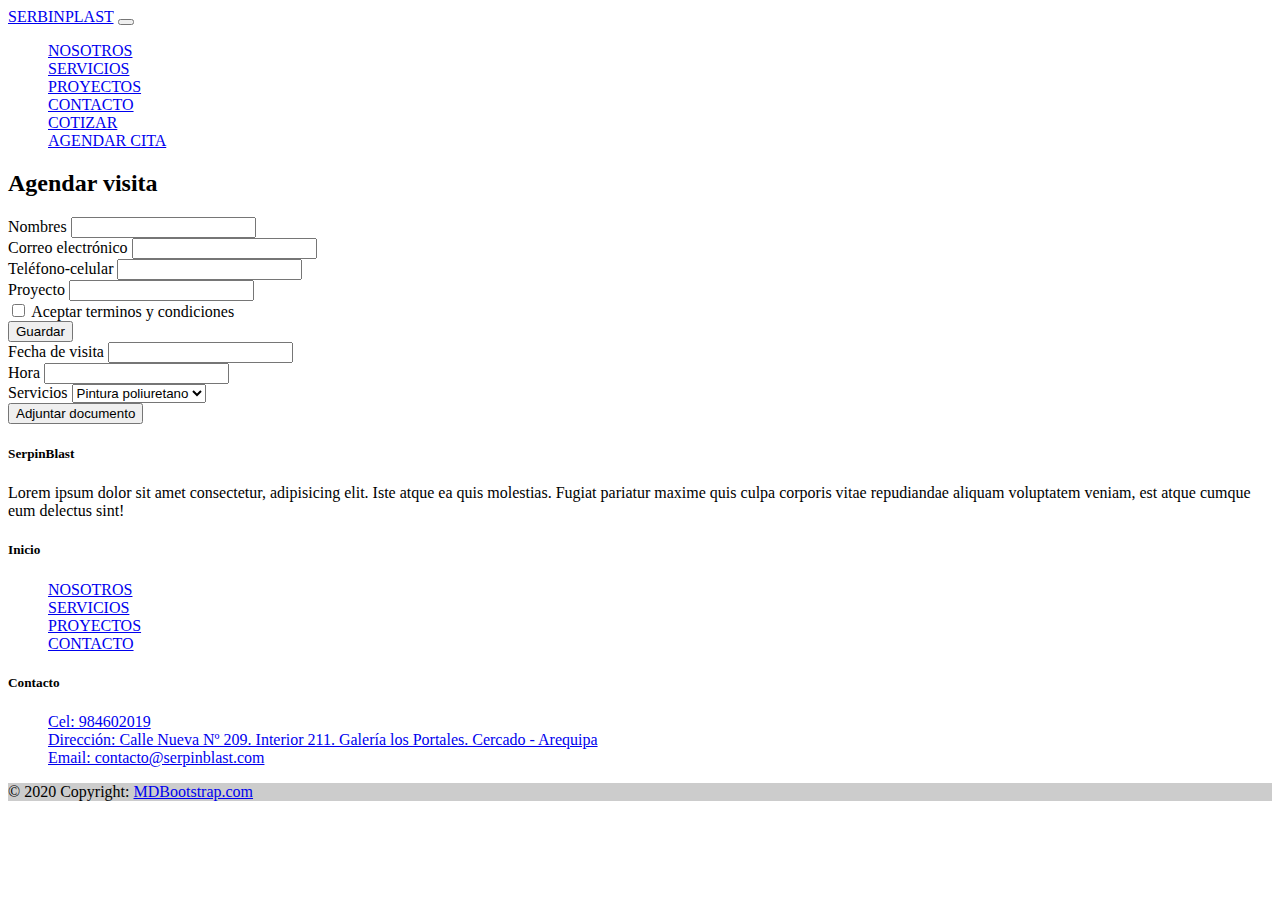
<file: agendar.html>
<!DOCTYPE html>
<html lang="es">

<head>
  <meta charset="UTF-8">
  <meta http-equiv="X-UA-Compatible" content="IE=edge">
  <link rel="icon" type="image/png" sizes="16x16" href="img/icono/serpinblast1.png">
  <meta name="description" content="Curso de Desarrollo Web con HTML, CSS y JS" />
  <meta name="viewport" content="width=device-width, initial-scale=1.0">
  <!-- Bootstrap -->
  <link href="https://cdn.jsdelivr.net/npm/bootstrap@5.0.2/dist/css/bootstrap.min.css" rel="stylesheet" integrity="sha384-EVSTQN3/azprG1Anm3QDgpJLIm9Nao0Yz1ztcQTwFspd3yD65VohhpuuCOmLASjC" crossorigin="anonymous">
  <script src="https://cdn.jsdelivr.net/npm/bootstrap@5.0.2/dist/js/bootstrap.bundle.min.js" integrity="sha384-MrcW6ZMFYlzcLA8Nl+NtUVF0sA7MsXsP1UyJoMp4YLEuNSfAP+JcXn/tWtIaxVXM" crossorigin="anonymous"></script>
  <!-- ************************************************************************ -->
  <!-- CSS -->
  <link rel="stylesheet" href="css/index.css">
  <title>Agendar cita</title>
</head>

<body>
  <nav class="navbar navbar-expand-lg bg-light">
    <section class="container-fluid">
      <a class="navbar-brand" href="./">SERBINPLAST</a>
      <button class="navbar-toggler" type="button" data-bs-toggle="collapse" data-bs-target="#navbarNav" aria-controls="navbarNav" aria-expanded="false" aria-label="Toggle navigation">
        <span class="navbar-toggler-icon"></span>
      </button>
      <section class="collapse navbar-collapse" id="navbarNav">
        <ul class="navbar-nav ms-auto">
          <li class="nav-item">
            <a class="nav-link" href="nosotros.html">NOSOTROS</a>
          </li>
          <li class="nav-item">
            <a class="nav-link" href="servicios.html">SERVICIOS</a>
          </li>
          <li class="nav-item">
            <a class="nav-link" href="proyectos.html">PROYECTOS</a>
          </li>
          <li class="nav-item">
            <a class="nav-link" href="contacto.html">CONTACTO</a>
          </li>
          <li class="nav-item">
            <a class="nav-link" href="cotizar.html">COTIZAR</a>
          </li>
          <li class="nav-item">
            <a class="nav-link" href="agendar.html">AGENDAR CITA</a>
          </li>
        </ul>
      </section>
    </section>
  </nav>




  <main class="container mb-5 mt-5">
    <section class="row">
      <section class="col-12 col-md-6 bg-light border datos-persona">
        <h2 class="pt-3 ps-3">Agendar visita</h2>
        <form class="px-3 this-form">
          <section class=" mt-3">
            <label for="InputName" class="form-label">Nombres</label>
            <input type="email" class="form-control" id="InputName" aria-describedby="nameHelp">
          </section>
          <section class=" mt-3">
            <label for="InputEmail" class="form-label ">Correo electrónico</label>
            <input type="email" class="form-control" id="InputEmail">

          </section>
          <section class=" mt-3">
            <label for="InputPhone" class="form-label ">Teléfono-celular</label>
            <input type="text" class="form-control" id="InputPhone">
          </section>

          <section class=" mt-3">
            <label for="InputText" class="form-label ">Proyecto</label>
            <input type="text" class="form-control" id="InputText">
          </section>

          <section class="form-check mt-3">
            <input type="checkbox" class="form-check-input" id="InputCheck">
            <label class="form-check-label" for="disc">Aceptar terminos y condiciones</label>
          </section> <!-- aunque el usuario le de check eso no cambia el html, por eso lo deje checked de forma predeterminada -->
          <section class="d-flex justify-content-center my-3">
            <input type="button" class="y" id="InputSubmit" value="Guardar"></input>
          </section>
        </form>
      </section>

      <section class="col-12 col-md-6 bg-light border datos-persona">
        <form class="px-3 this-form">
          <section class=" mt-3">
            <label for="InputName" class="form-label">Fecha de visita</label>
            <input type="text" class="form-control" id="InputName" aria-describedby="nameHelp">
          </section>
          <section class=" mt-3">
            <label for="InputEmail" class="form-label ">Hora</label>
            <input type="text" class="form-control" id="InputText">

          </section>
          <section class=" mt-3">
            <label for="InputText" class="form-label ">Servicios</label>
            <select name="" class="form-control" id="servicios">
              <option value="20">Pintura poliuretano</option>
              <option value="30">Pintura zinc</option>
            </select>

          </section>
          <section class="d-flex justify-content-around my-3">
            <input type="button" class="y" id="InputSubmit" value="Adjuntar documento"></input>
          </section>
        </form>
      </section>
  </main>
  <section class="">
    <!-- Footer -->
    <footer class="bg-dark text-white text-center text-md-start">
      <!-- Grid container -->
      <section class="container p-4">
        <!--Grid row-->
        <section class="row">
          <!--Grid column-->
          <div class="col-lg-6 col-md-12 mb-4 mb-md-0">
            <h5 class="text-uppercase">SerpinBlast</h5>

            <p>
              Lorem ipsum dolor sit amet consectetur, adipisicing elit. Iste atque ea quis
              molestias. Fugiat pariatur maxime quis culpa corporis vitae repudiandae
              aliquam voluptatem veniam, est atque cumque eum delectus sint!
            </p>
          </div>
          <!--Grid column-->

          <!--Grid column-->
          <section class="col-lg-3 col-md-6 mb-4 mb-md-0">
            <h5 class="text-uppercase">Inicio</h5>

            <ul class="navbar-nav ms-auto">
              <li class="nav-item">
                <a class="nav-link" href="nosotros.html">NOSOTROS</a>
              </li>
              <li class="nav-item">
                <a class="nav-link" href="servicios.html">SERVICIOS</a>
              </li>
              <li class="nav-item">
                <a class="nav-link" href="proyectos.html">PROYECTOS</a>
              </li>
              <li class="nav-item">
                <a class="nav-link" href="contacto.html">CONTACTO</a>
              </li>
            </ul>
          </section>
          <!--Grid column-->

          <!--Grid column-->
          <section class="col-lg-3 col-md-6 mb-4 mb-md-0">
            <h5 class="text-uppercase mb-0">Contacto</h5>

            <ul class="list-unstyled">
              <li>
                <a href="#!" class="nav-link">Cel: 984602019</a>
              </li>
              <li>
                <a href="#!" class="nav-link">
                  Dirección: Calle Nueva Nº 209.
                  Interior 211. Galería los Portales.
                  Cercado - Arequipa
                </a>
              </li>
              <li>
                <a href="#!" class="nav-link">
                  Email:
                  contacto@serpinblast.com
                </a>
              </li>
            </ul>
          </section>
          <!--Grid column-->
        </section>
        <!--Grid row-->
      </section>
      <!-- Grid container -->

      <!-- Copyright -->
      <section class="text-center p-3" style="background-color: rgba(0, 0, 0, 0.2);">
        © 2020 Copyright:
        <a class="text-white" href="https://mdbootstrap.com/">MDBootstrap.com</a>
      </section>
      <!-- Copyright -->
    </footer>
    <!-- Footer -->
  </section>
</body>

</html>
</file>
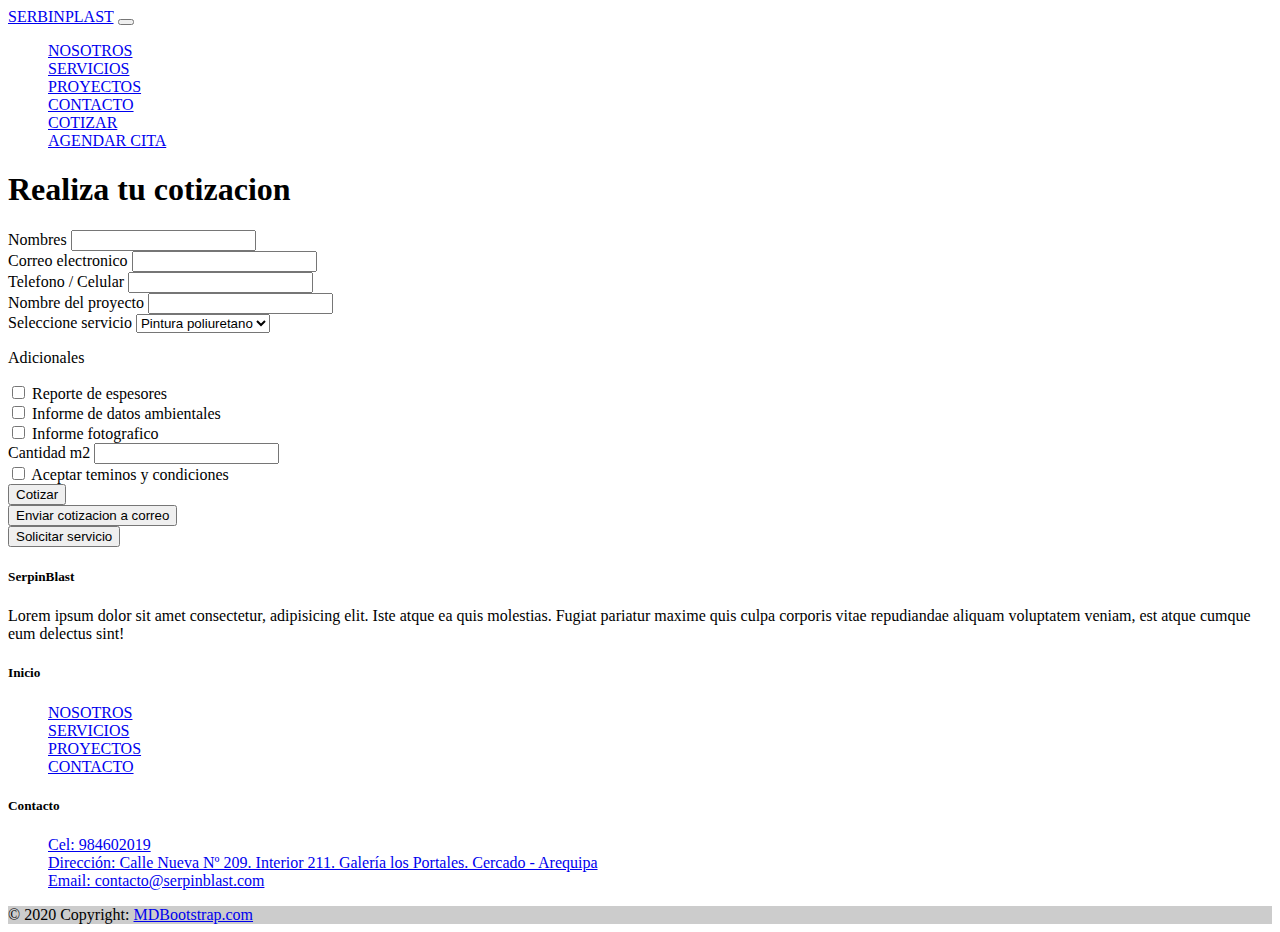
<file: cotizar.html>
<!DOCTYPE html>
<html lang="es">

<head>
  <meta charset="UTF-8">
  <meta http-equiv="X-UA-Compatible" content="IE=edge">
  <meta name="viewport" content="width=device-width, initial-scale=1.0">
  <link rel="icon" type="image/png" sizes="16x16" href="img/icono/serpinblast1.png">
  <link href="https://cdn.jsdelivr.net/npm/bootstrap@5.2.2/dist/css/bootstrap.min.css" rel="stylesheet" integrity="sha384-Zenh87qX5JnK2Jl0vWa8Ck2rdkQ2Bzep5IDxbcnCeuOxjzrPF/et3URy9Bv1WTRi" crossorigin="anonymous">
  <script src="https://cdn.jsdelivr.net/npm/bootstrap@5.2.2/dist/js/bootstrap.bundle.min.js" integrity="sha384-OERcA2EqjJCMA+/3y+gxIOqMEjwtxJY7qPCqsdltbNJuaOe923+mo//f6V8Qbsw3" crossorigin="anonymous"></script>
  <!-- CSS -->
  <link rel="stylesheet" href="css/index.css">
  <title>Cotizar</title>
</head>

<body>
  <header></header>
  <nav class="navbar navbar-expand-lg bg-light border border-3">
    <section class="container-fluid">
      <a class="navbar-brand" href="./">SERBINPLAST</a>
      <button class="navbar-toggler" type="button" data-bs-toggle="collapse" data-bs-target="#navbarNav" aria-controls="navbarNav" aria-expanded="false" aria-label="Toggle navigation">
        <span class="navbar-toggler-icon"></span>
      </button>
      <section class="collapse navbar-collapse" id="navbarNav">
        <ul class="navbar-nav ms-auto">
          <li class="nav-item">
            <a class="nav-link" href="nosotros.html">NOSOTROS</a>
          </li>
          <li class="nav-item">
            <a class="nav-link" href="servicios.html">SERVICIOS</a>
          </li>
          <li class="nav-item">
            <a class="nav-link" href="proyectos.html">PROYECTOS</a>
          </li>
          <li class="nav-item">
            <a class="nav-link" href="contacto.html">CONTACTO</a>
          </li>
          <li class="nav-item">
            <a class="nav-link" href="cotizar.html">COTIZAR</a>
          </li>
          <li class="nav-item">
            <a class="nav-link" href="agendar.html">AGENDAR CITA</a>
          </li>
        </ul>
      </section>
    </section>
  </nav>
  <main class="p-4 mb-5">
    <section class="d-flex justify-center ml5">
      <h1>Realiza tu cotizacion</h1>
    </section>
    <section class="row row-cols-1 row-cols-sm-2">

      <article class="p-4">

        <section class=" ">
          <label class="form-label" for="">Nombres</label>
          <input type="text" class="form-control" id="nombres">
        </section>
        <section class=" ">
          <label class="form-label" for="">Correo electronico</label>
          <input type="email" class="form-control" id="email">
        </section>
        <section class=" ">
          <label class="form-label" for="">Telefono / Celular</label>
          <input type="text" class="form-control" id="celular">
        </section>
        <section class=" ">
          <label class="form-label" for="">Nombre del proyecto</label>
          <input type="text" class="form-control" id="proyecto">
        </section>

      </article>
      <article class="p-4">
        <section class=" ">
          <label class="form-label" for="">Seleccione servicio</label>
          <select name="" class="form-control" id="servicio">
            <option value="20">Pintura poliuretano</option>
            <option value="30">Pintura zinc</option>
          </select>
        </section>
        <section class="mt-2">
          <p>Adicionales</p>
        </section>
        <section class=" ">
          <input class="form-check-input" type="checkbox" id="informe1" name="darkmode" value="1000">
          <label class="form-check-label" for="informe1">Reporte de espesores</label>
        </section>
        <section class=" ">
          <input class="form-check-input" type="checkbox" id="informe2" name="darkmode" value="1000">
          <label class="form-check-label" for="informe2">Informe de datos ambientales</label>
        </section>
        <section class=" ">
          <input class="form-check-input" type="checkbox" id="informe3" name="darkmode" value="1000">
          <label class="form-check-label" for="informe3">Informe fotografico</label>
        </section>
        <section class="mt-2 ">
          <label class="form-label" for="">Cantidad m2</label>
          <input type="number" class="form-control" id="cantidad">
        </section>

      </article>
    </section>
    <section class="mb-2">
      <input class="form-check-input" type="checkbox" id="terminos" name="darkmode" value="informe">
      <label class="form-check-label" for="terminos">Aceptar teminos y condiciones</label>
    </section>
    <section class="row row-cols-3 mt-5">
      <section class="text-center">
        <button class="btn btn-warning " id="btnCotizar">Cotizar</button>
      </section>
      <section class="text-center">
        <button class="btn btn-warning">Enviar cotizacion a correo</button>
      </section>
      <section class="text-center">
        <button class="btn btn-warning">Solicitar servicio</button>
      </section>
    </section>

  </main>
  <section class="">
    <!-- Footer -->
    <footer class="bg-dark text-white text-center text-md-start">
      <!-- Grid container -->
      <section class="container p-4">
        <!--Grid row-->
        <section class="row">
          <!--Grid column-->
          <section class="col-lg-6 col-md-12 mb-4 mb-md-0">
            <h5 class="text-uppercase">SerpinBlast</h5>

            <p>
              Lorem ipsum dolor sit amet consectetur, adipisicing elit. Iste atque ea quis
              molestias. Fugiat pariatur maxime quis culpa corporis vitae repudiandae
              aliquam voluptatem veniam, est atque cumque eum delectus sint!
            </p>
          </section>
          <!--Grid column-->

          <!--Grid column-->
          <section class="col-lg-3 col-md-6 mb-4 mb-md-0">
            <h5 class="text-uppercase">Inicio</h5>

            <ul class="navbar-nav ms-auto">
              <li class="nav-item">
                <a class="nav-link" href="nosotros.html">NOSOTROS</a>
              </li>
              <li class="nav-item">
                <a class="nav-link" href="servicios.html">SERVICIOS</a>
              </li>
              <li class="nav-item">
                <a class="nav-link" href="proyectos.html">PROYECTOS</a>
              </li>
              <li class="nav-item">
                <a class="nav-link" href="contacto.html">CONTACTO</a>
              </li>
            </ul>
          </section>
          <!--Grid column-->

          <!--Grid column-->
          <section class="col-lg-3 col-md-6 mb-4 mb-md-0">
            <h5 class="text-uppercase mb-0">Contacto</h5>

            <ul class="list-unstyled">
              <li>
                <a href="#!" class="nav-link">Cel: 984602019</a>
              </li>
              <li>
                <a href="#!" class="nav-link">
                  Dirección: Calle Nueva Nº 209.
                  Interior 211. Galería los Portales.
                  Cercado - Arequipa
                </a>
              </li>
              <li>
                <a href="#!" class="nav-link">
                  Email:
                  contacto@serpinblast.com
                </a>
              </li>
            </ul>
          </section>
          <!--Grid column-->
        </section>
        <!--Grid row-->
      </section>
      <!-- Grid container -->

      <!-- Copyright -->
      <section class="text-center p-3" style="background-color: rgba(0, 0, 0, 0.2);">
        © 2020 Copyright:
        <a class="text-white" href="https://mdbootstrap.com/">MDBootstrap.com</a>
      </section>
      <!-- Copyright -->
    </footer>
    <!-- Footer -->
  </section>

</body>

</html>
<script>
  const btnCotizar = document.getElementById("btnCotizar");
  btnCotizar.addEventListener('click', function () {
    if (document.getElementById("terminos").checked) {
      let servicio = document.getElementById("servicio").value;
      let cantidad = document.getElementById("cantidad").value || 0;

      let subtotal = parseFloat(cantidad) * parseFloat(servicio);

      let informe1 = document.getElementById("informe1");
      if (informe1.checked) {
        subtotal += parseFloat(informe1.value);
      }


      let informe2 = document.getElementById("informe2");
      if (informe2.checked) {
        subtotal += parseFloat(informe2.value);
      }
      let informe3 = document.getElementById("informe3").value;
      if (informe3.checked) {
        subtotal += parseFloat(informe3.value);
      }
      alert(`El costo total promedio de su cotizaion es de ${subtotal} por cantidad de ${cantidad} m2`)
    } else {
      alert("debe aceptar los terminos y condiciones");
    }
  });


</script>
<!-- Código de instalación Cliengo para 127.0.0.1:5501 -->
<script type="text/javascript">(function () { var ldk = document.createElement('script'); ldk.type = 'text/javascript'; ldk.async = true; ldk.src = 'https://s.cliengo.com/weboptimizer/637d1a2f0d1d9d002af3aadf/637d1a310d1d9d002af3aae2.js?platform=view_installation_code'; var s = document.getElementsByTagName('script')[0]; s.parentNode.insertBefore(ldk, s); })();</script>
</file>
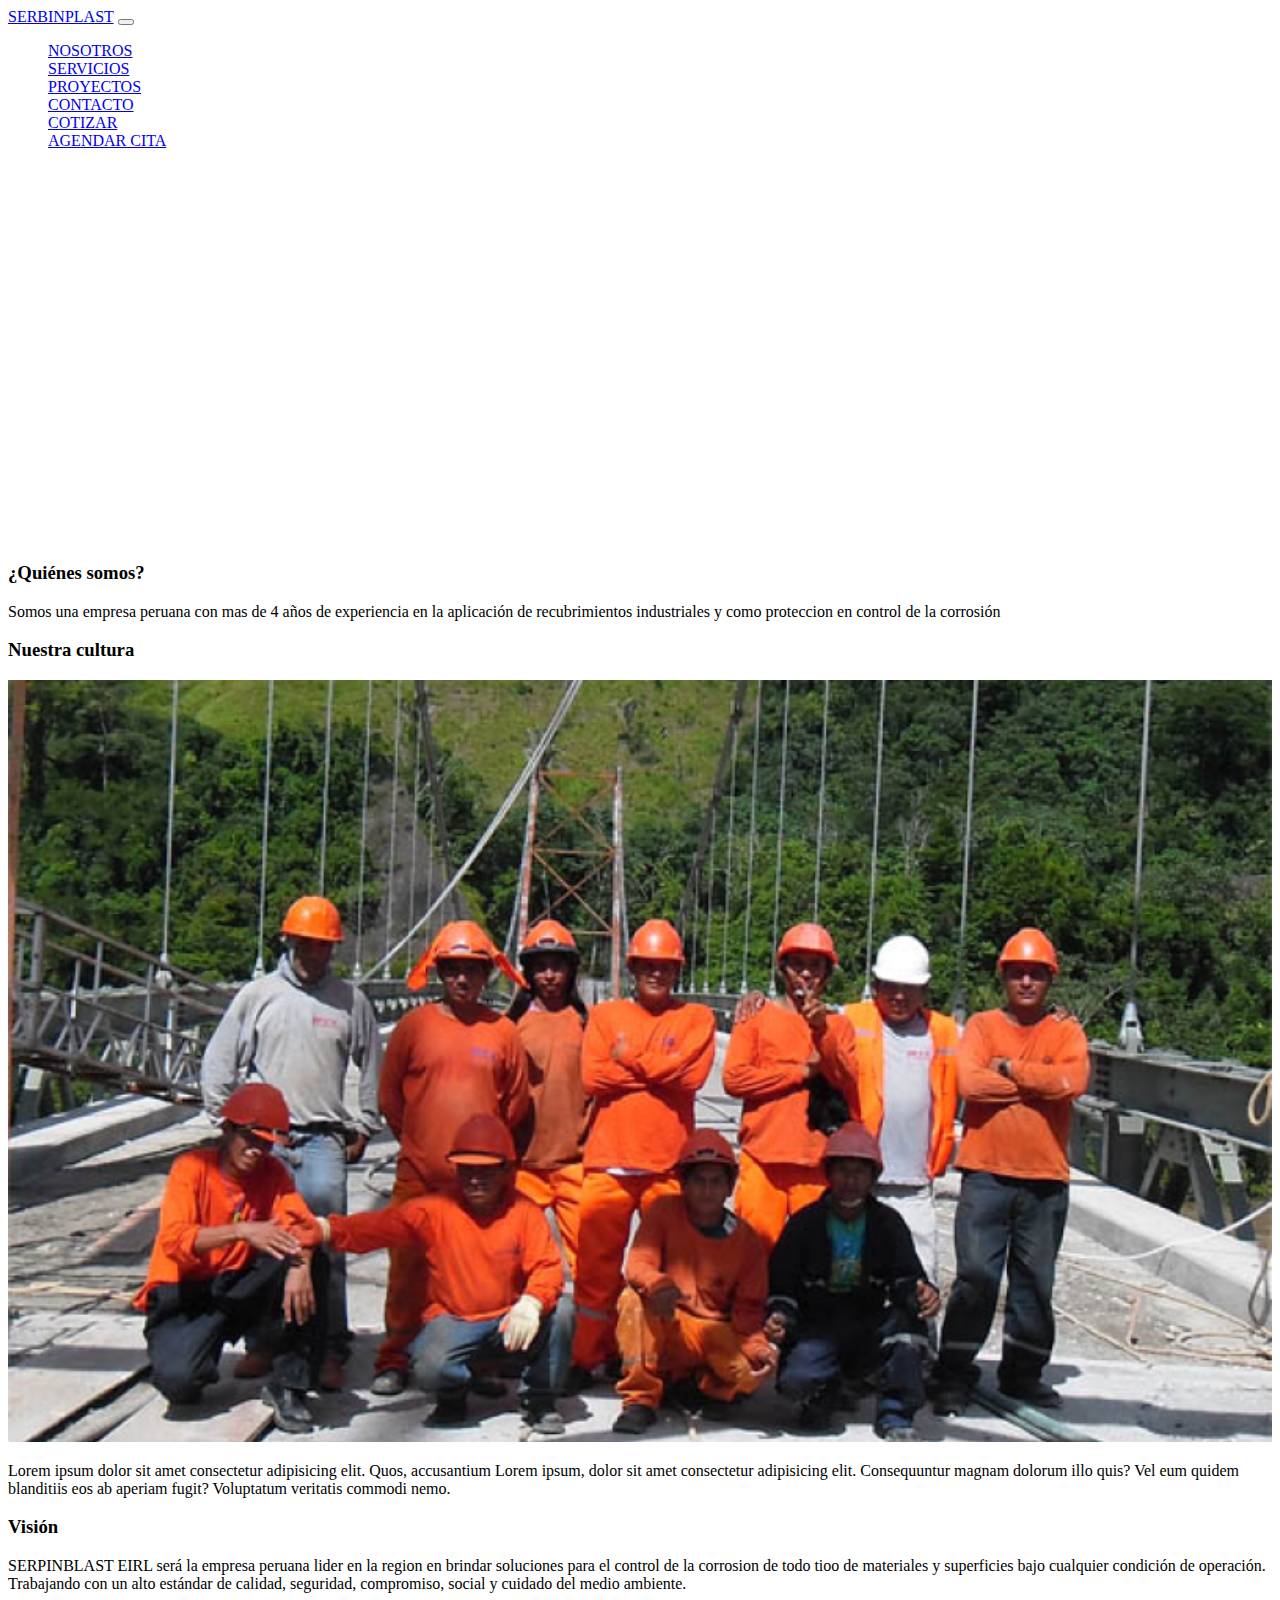
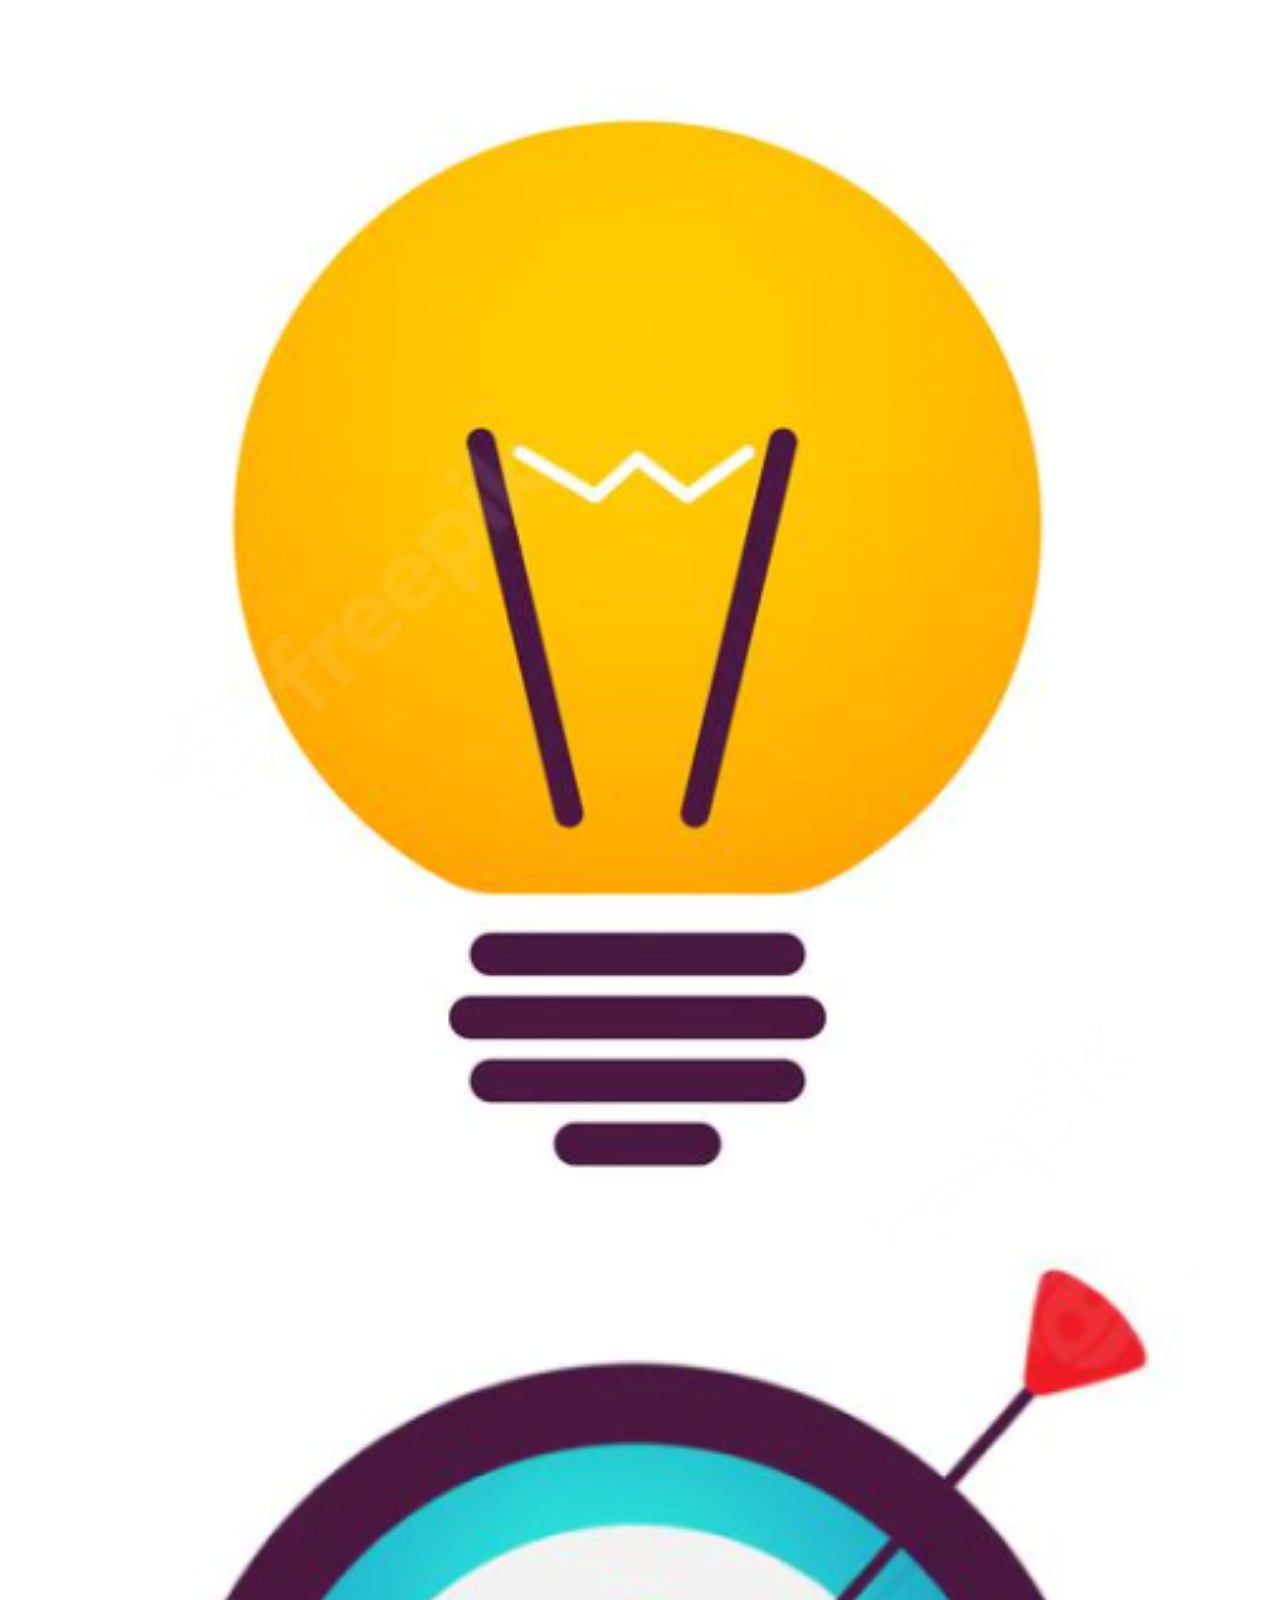
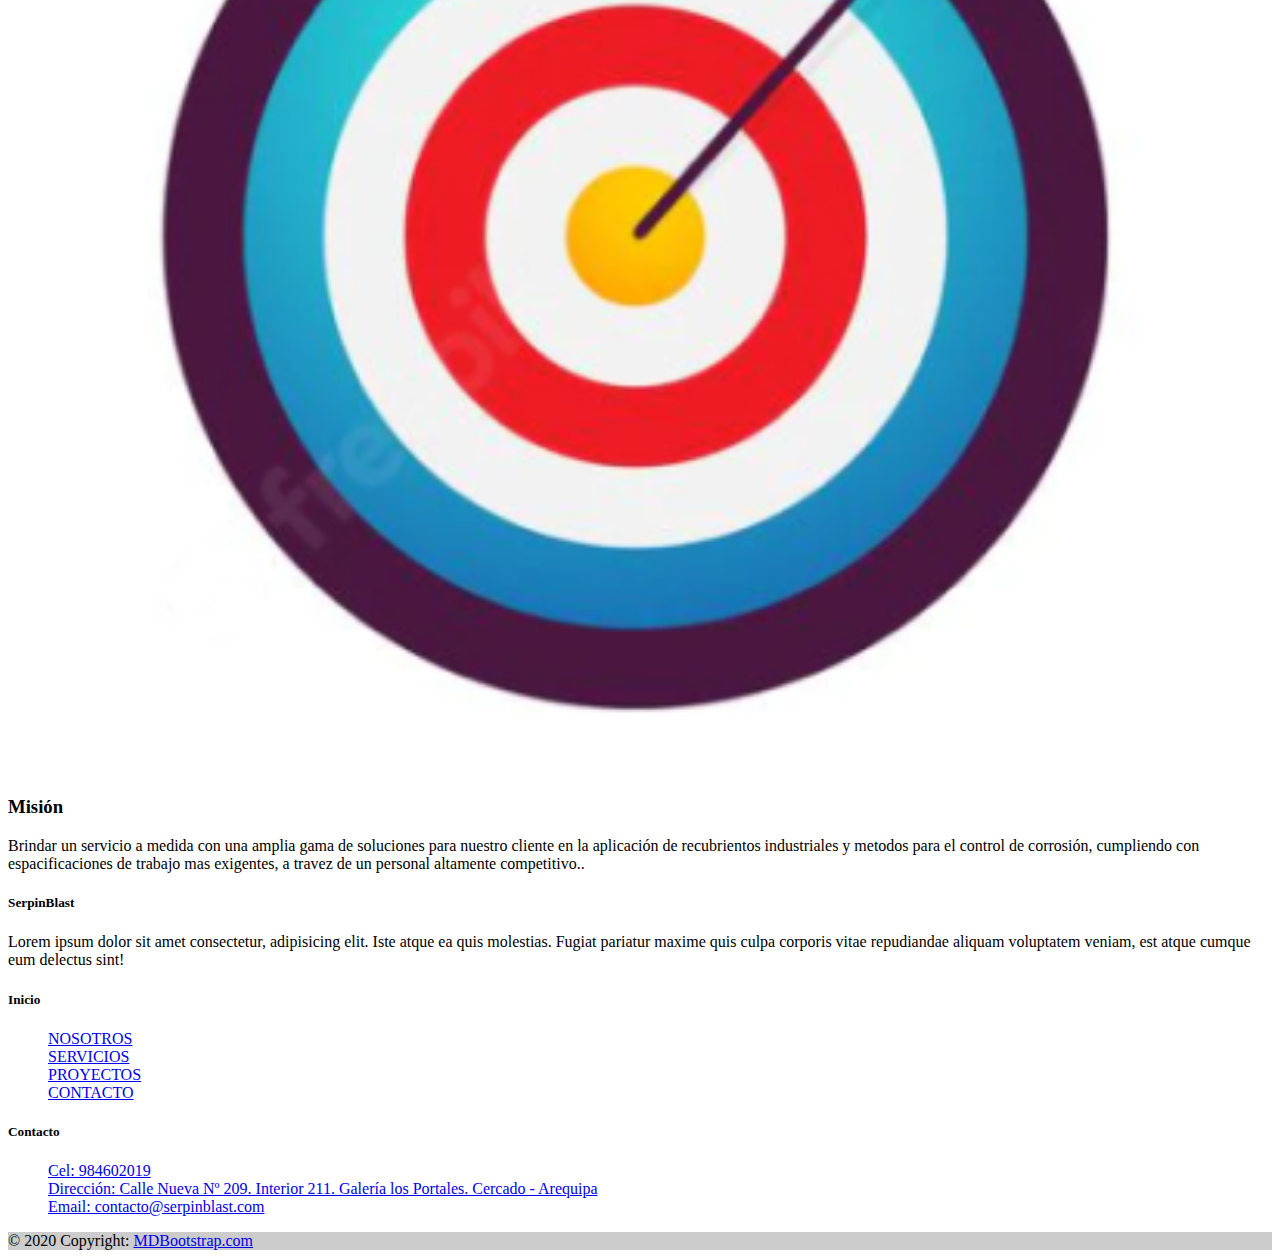
<file: nosotros.html>
<!DOCTYPE html>
<html lang="es">

<head>
  <meta charset="UTF-8">
  <meta http-equiv="X-UA-Compatible" content="IE=edge">
  <link rel="icon" type="image/png" sizes="16x16" href="img/icono/serpinblast1.png">
  <meta name="description" content="Curso de Desarrollo Web con HTML, CSS y JS" />
  <meta name="viewport" content="width=device-width, initial-scale=1.0">
  <!-- Bootstrap -->
  <link href="https://cdn.jsdelivr.net/npm/bootstrap@5.0.2/dist/css/bootstrap.min.css" rel="stylesheet" integrity="sha384-EVSTQN3/azprG1Anm3QDgpJLIm9Nao0Yz1ztcQTwFspd3yD65VohhpuuCOmLASjC" crossorigin="anonymous">
  <script src="https://cdn.jsdelivr.net/npm/bootstrap@5.0.2/dist/js/bootstrap.bundle.min.js" integrity="sha384-MrcW6ZMFYlzcLA8Nl+NtUVF0sA7MsXsP1UyJoMp4YLEuNSfAP+JcXn/tWtIaxVXM" crossorigin="anonymous"></script>
  <!-- ************************************************************************ -->
  <!-- CSS -->
  <link rel="stylesheet" href="css/index.css">
  <title>Nosotros</title>
</head>

<body>
  <header></header>
  <nav class="navbar navbar-expand-lg bg-light border border-3">
    <section class="container-fluid">
      <a class="navbar-brand" href="./">SERBINPLAST</a>
      <button class="navbar-toggler" type="button" data-bs-toggle="collapse" data-bs-target="#navbarNav" aria-controls="navbarNav" aria-expanded="false" aria-label="Toggle navigation">
        <span class="navbar-toggler-icon"></span>
      </button>
      <section class="collapse navbar-collapse" id="navbarNav">
        <ul class="navbar-nav ms-auto">
          <li class="nav-item">
            <a class="nav-link" href="nosotros.html">NOSOTROS</a>
          </li>
          <li class="nav-item">
            <a class="nav-link" href="servicios.html">SERVICIOS</a>
          </li>
          <li class="nav-item">
            <a class="nav-link" href="proyectos.html">PROYECTOS</a>
          </li>
          <li class="nav-item">
            <a class="nav-link" href="contacto.html">CONTACTO</a>
          </li>
          <li class="nav-item">
            <a class="nav-link" href="cotizar.html">COTIZAR</a>
          </li>
          <li class="nav-item">
            <a class="nav-link" href="agendar.html">AGENDAR CITA</a>
          </li>
        </ul>
      </section>
    </section>
  </nav>

  <main class="container mt-5">

    <section class="row p-3 my-5">
      <section class="col-12 col-md-6 d-flex">
        <iframe class="m-auto" width="560" height="315" src="https://www.youtube.com/embed/sWzxfeEPnNc?controls=0" title="YouTube video player" frameborder="0" allow="accelerometer; autoplay; clipboard-write; encrypted-media; gyroscope; picture-in-picture" allowfullscreen></iframe>
      </section>
      <section class="col-12 col-md-6 datos-serbinplast p-3 border">
        <h3 class="text-center">¿Quiénes somos?</h3>
        <p class="mt-5 text-center">Somos una empresa peruana con mas de 4 años de experiencia en la aplicación de recubrimientos industriales y como proteccion en control de la corrosión
        </p>
      </section>
    </section>

    <section class="row p-3 my-5">
      <section class="col-12 d-flex flex-column align-items-center">
        <h3 class="text-center">Nuestra cultura</h3>
        <picture class="figure-img"><img class="img-fluid" src="img/galeria/foto.png" alt="" srcset=""></picture>
        <p class="text-center">Lorem ipsum dolor sit amet consectetur adipisicing elit. Quos, accusantium Lorem ipsum, dolor sit amet consectetur adipisicing elit. Consequuntur magnam dolorum illo quis? Vel eum quidem blanditiis eos ab aperiam fugit? Voluptatum veritatis commodi nemo.</p>
        </li>
      </section>
    </section>

    <section class="row p-3 my-5">
      <section class="col-12 col-md-6 border">
        <h3 class="text-center">Visión</h3>
        <p>SERPINBLAST EIRL será la empresa peruana lider en la region en brindar soluciones para el control de la corrosion de todo tioo de materiales y superficies bajo cualquier condición de operación. Trabajando con un alto estándar de calidad, seguridad, compromiso, social y cuidado del medio ambiente. </p>
      </section>
      <section class="col-12 col-md-6 ">
        <picture class="figure-img d-flex h-100">
          <!-- h-100 y m-auto en imagen para centrar verticalmente -->
          <img class="img-fluid m-auto" src="img/galeria/foco.png" alt="">
        </picture>
      </section>

      <section class="row p-3 my-5 d-flex flex-wrap">
        <section class="col-12 col-md-6 order-2 order-md-1">
          <picture class="figure-img d-flex h-100">
            <img class="img-fluid m-auto" src="img/galeria/objetivos.png" alt="" srcset="">
          </picture>
        </section>
        <section class="col-12 col-md-6 border order-1 order-md-2">
          <h3 class="text-center">Misión</h3>
          <p>Brindar un servicio a medida con una amplia gama de soluciones para nuestro cliente en la aplicación de recubrientos
            industriales y metodos para el control de corrosión, cumpliendo con espacificaciones de trabajo mas exigentes, a travez de un personal altamente competitivo..</p>
        </section>
      </section>
  </main>
  <section class="">
    <!-- Footer -->
    <footer class="bg-dark text-white text-center text-md-start">
      <!-- Grid container -->
      <section class="container p-4">
        <!--Grid row-->
        <section class="row">
          <!--Grid column-->
          <section class="col-lg-6 col-md-12 mb-4 mb-md-0">
            <h5 class="text-uppercase">SerpinBlast</h5>

            <p>
              Lorem ipsum dolor sit amet consectetur, adipisicing elit. Iste atque ea quis
              molestias. Fugiat pariatur maxime quis culpa corporis vitae repudiandae
              aliquam voluptatem veniam, est atque cumque eum delectus sint!
            </p>
          </section>
          <!--Grid column-->

          <!--Grid column-->
          <section class="col-lg-3 col-md-6 mb-4 mb-md-0">
            <h5 class="text-uppercase">Inicio</h5>

            <ul class="navbar-nav ms-auto">
              <li class="nav-item">
                <a class="nav-link" href="nosotros.html">NOSOTROS</a>
              </li>
              <li class="nav-item">
                <a class="nav-link" href="servicios.html">SERVICIOS</a>
              </li>
              <li class="nav-item">
                <a class="nav-link" href="proyectos.html">PROYECTOS</a>
              </li>
              <li class="nav-item">
                <a class="nav-link" href="contacto.html">CONTACTO</a>
              </li>
            </ul>
          </section>
          <!--Grid column-->

          <!--Grid column-->
          <section class="col-lg-3 col-md-6 mb-4 mb-md-0">
            <h5 class="text-uppercase mb-0">Contacto</h5>

            <ul class="list-unstyled">
              <li>
                <a href="#!" class="nav-link">Cel: 984602019</a>
              </li>
              <li>
                <a href="#!" class="nav-link">
                  Dirección: Calle Nueva Nº 209.
                  Interior 211. Galería los Portales.
                  Cercado - Arequipa
                </a>
              </li>
              <li>
                <a href="#!" class="nav-link">
                  Email:
                  contacto@serpinblast.com
                </a>
              </li>
            </ul>
          </section>
          <!--Grid column-->
        </section>
        <!--Grid row-->
      </section>
      <!-- Grid container -->

      <!-- Copyright -->
      <section class="text-center p-3" style="background-color: rgba(0, 0, 0, 0.2);">
        © 2020 Copyright:
        <a class="text-white" href="https://mdbootstrap.com/">MDBootstrap.com</a>
      </section>
      <!-- Copyright -->
    </footer>
    <!-- Footer -->
  </section>


</body>

</html>
</file>
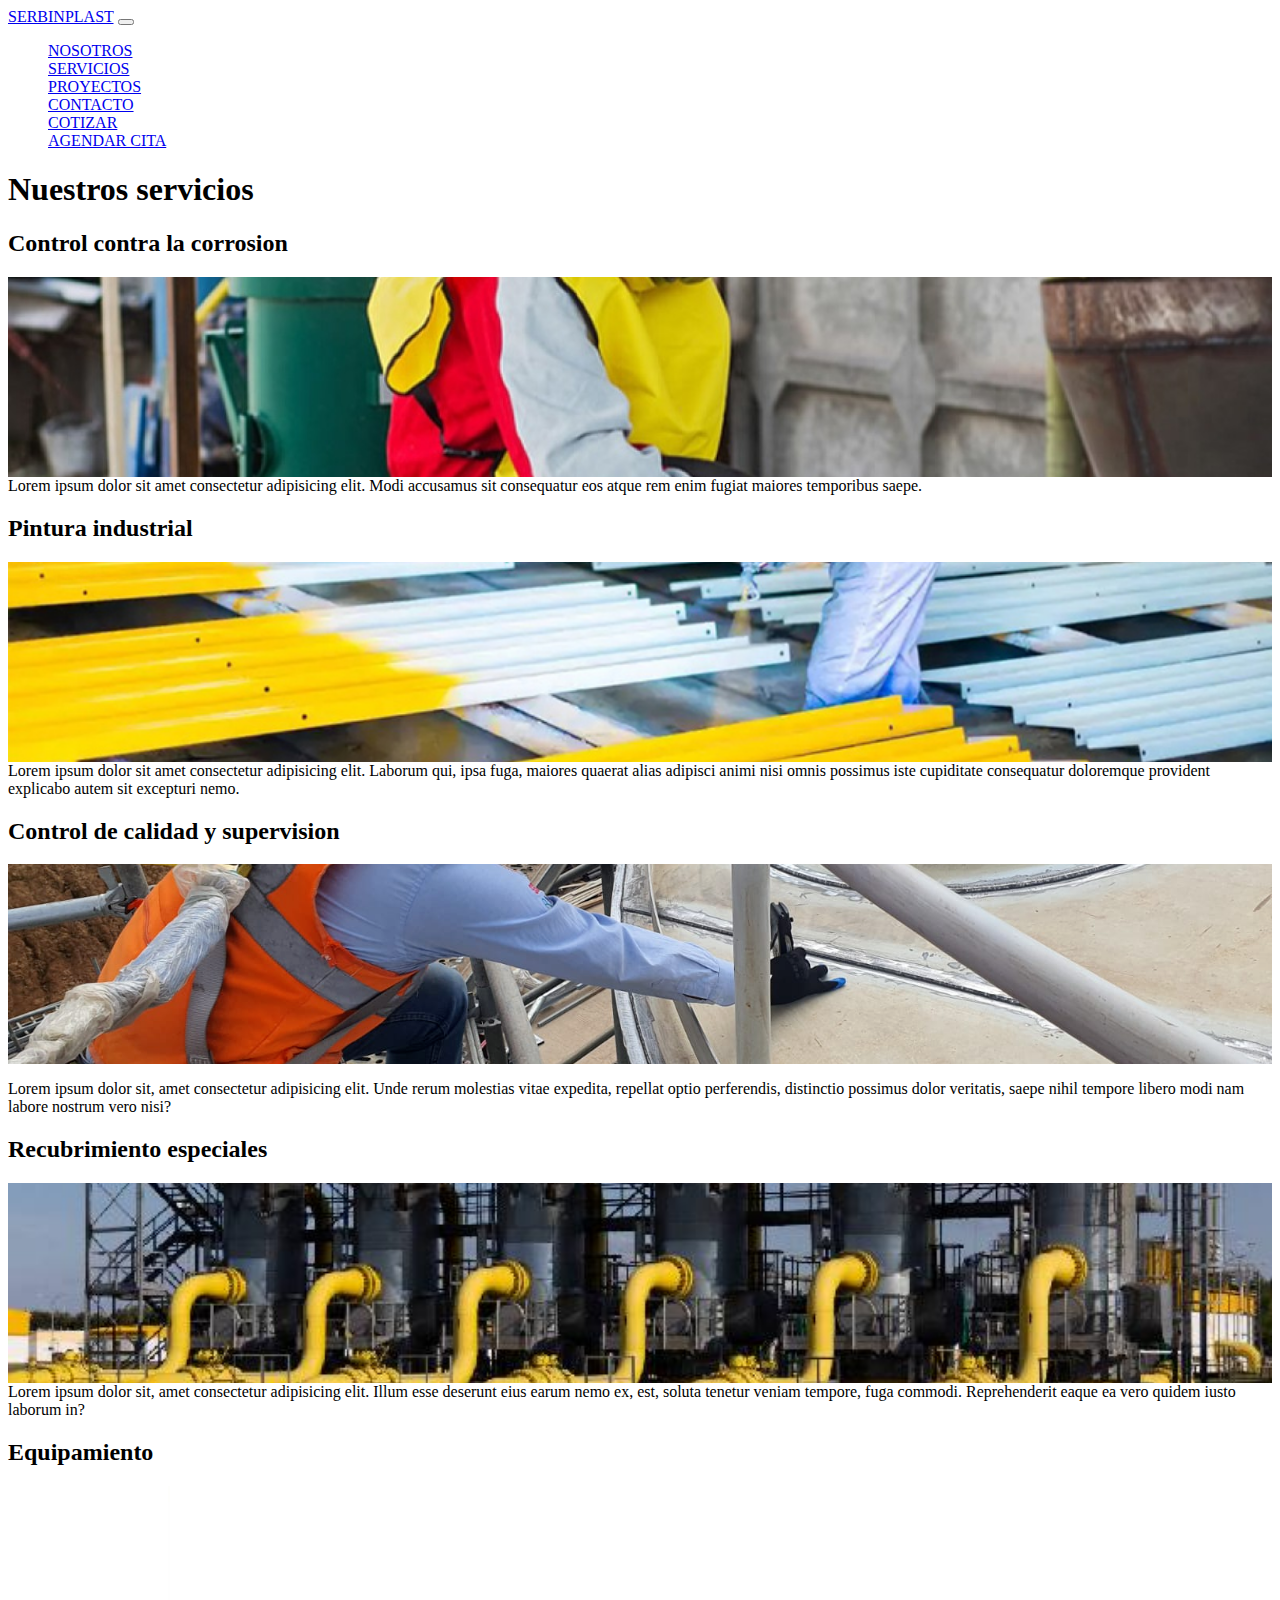
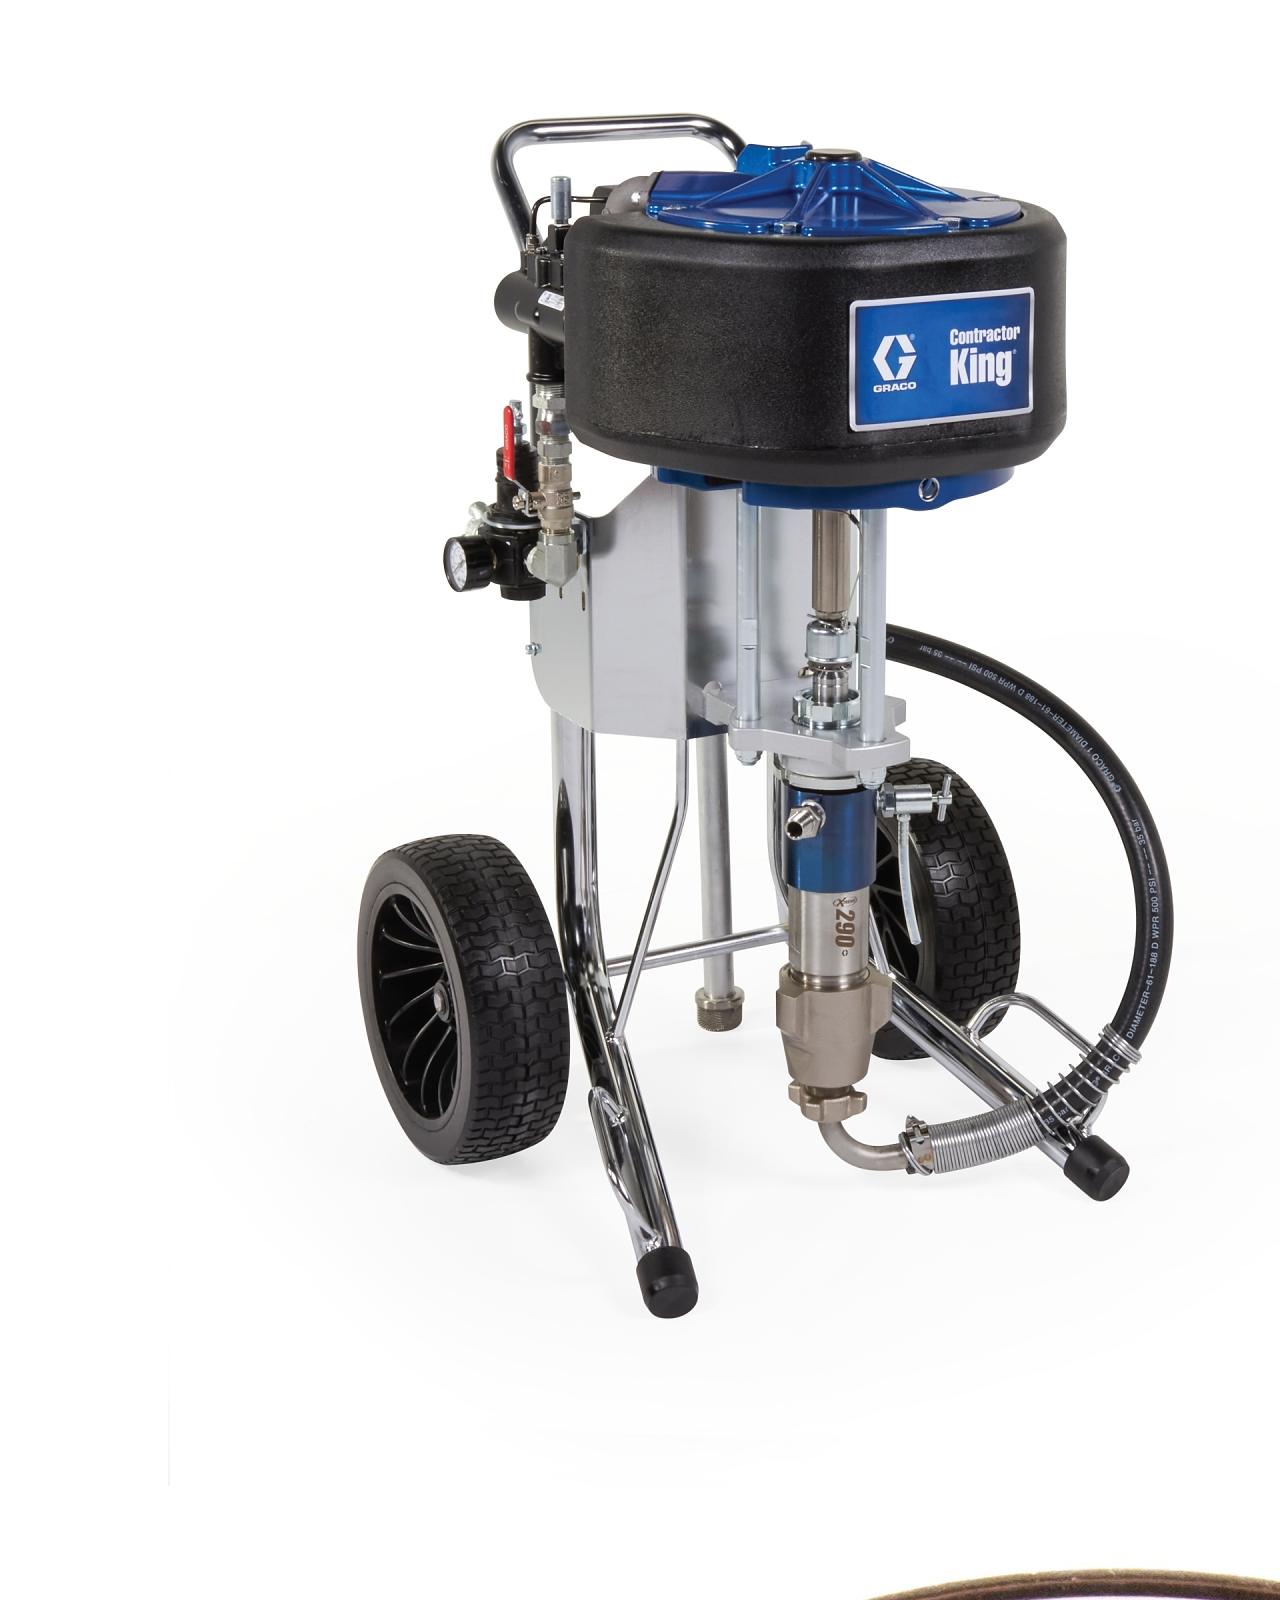
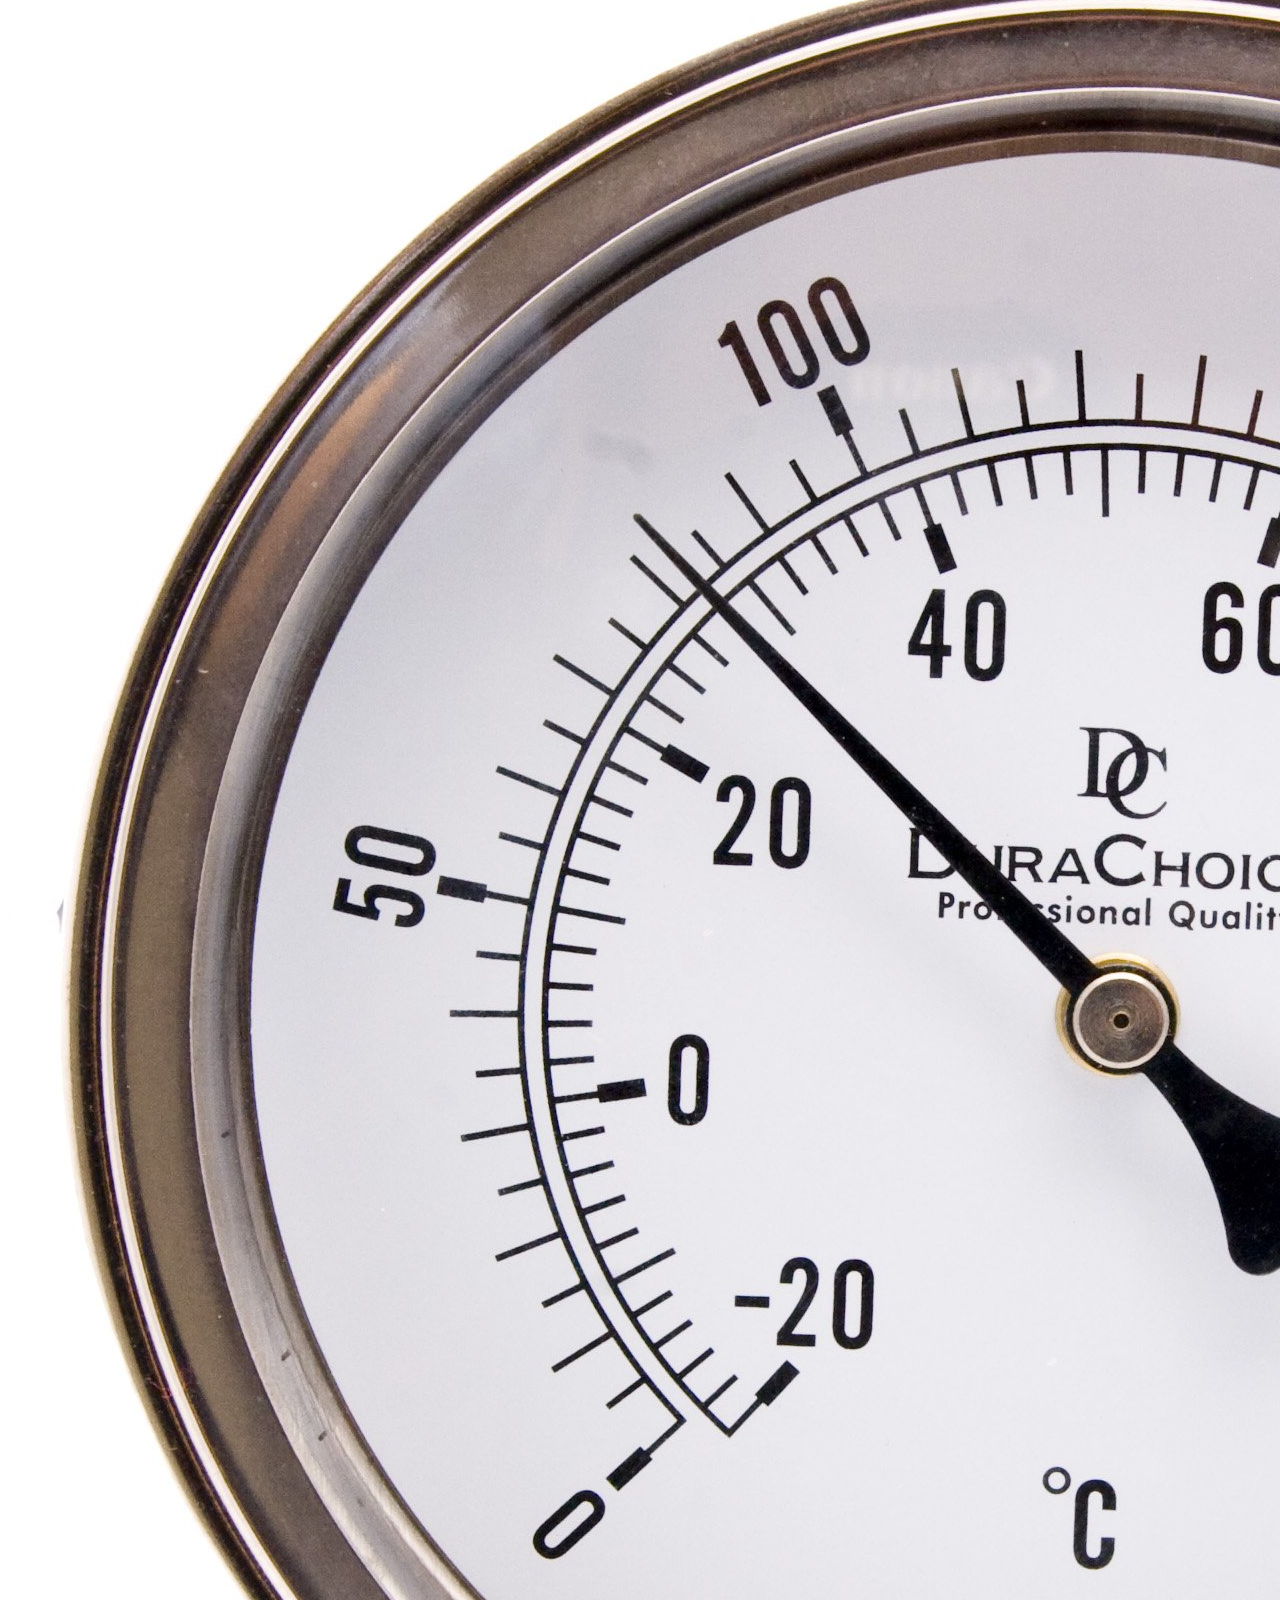
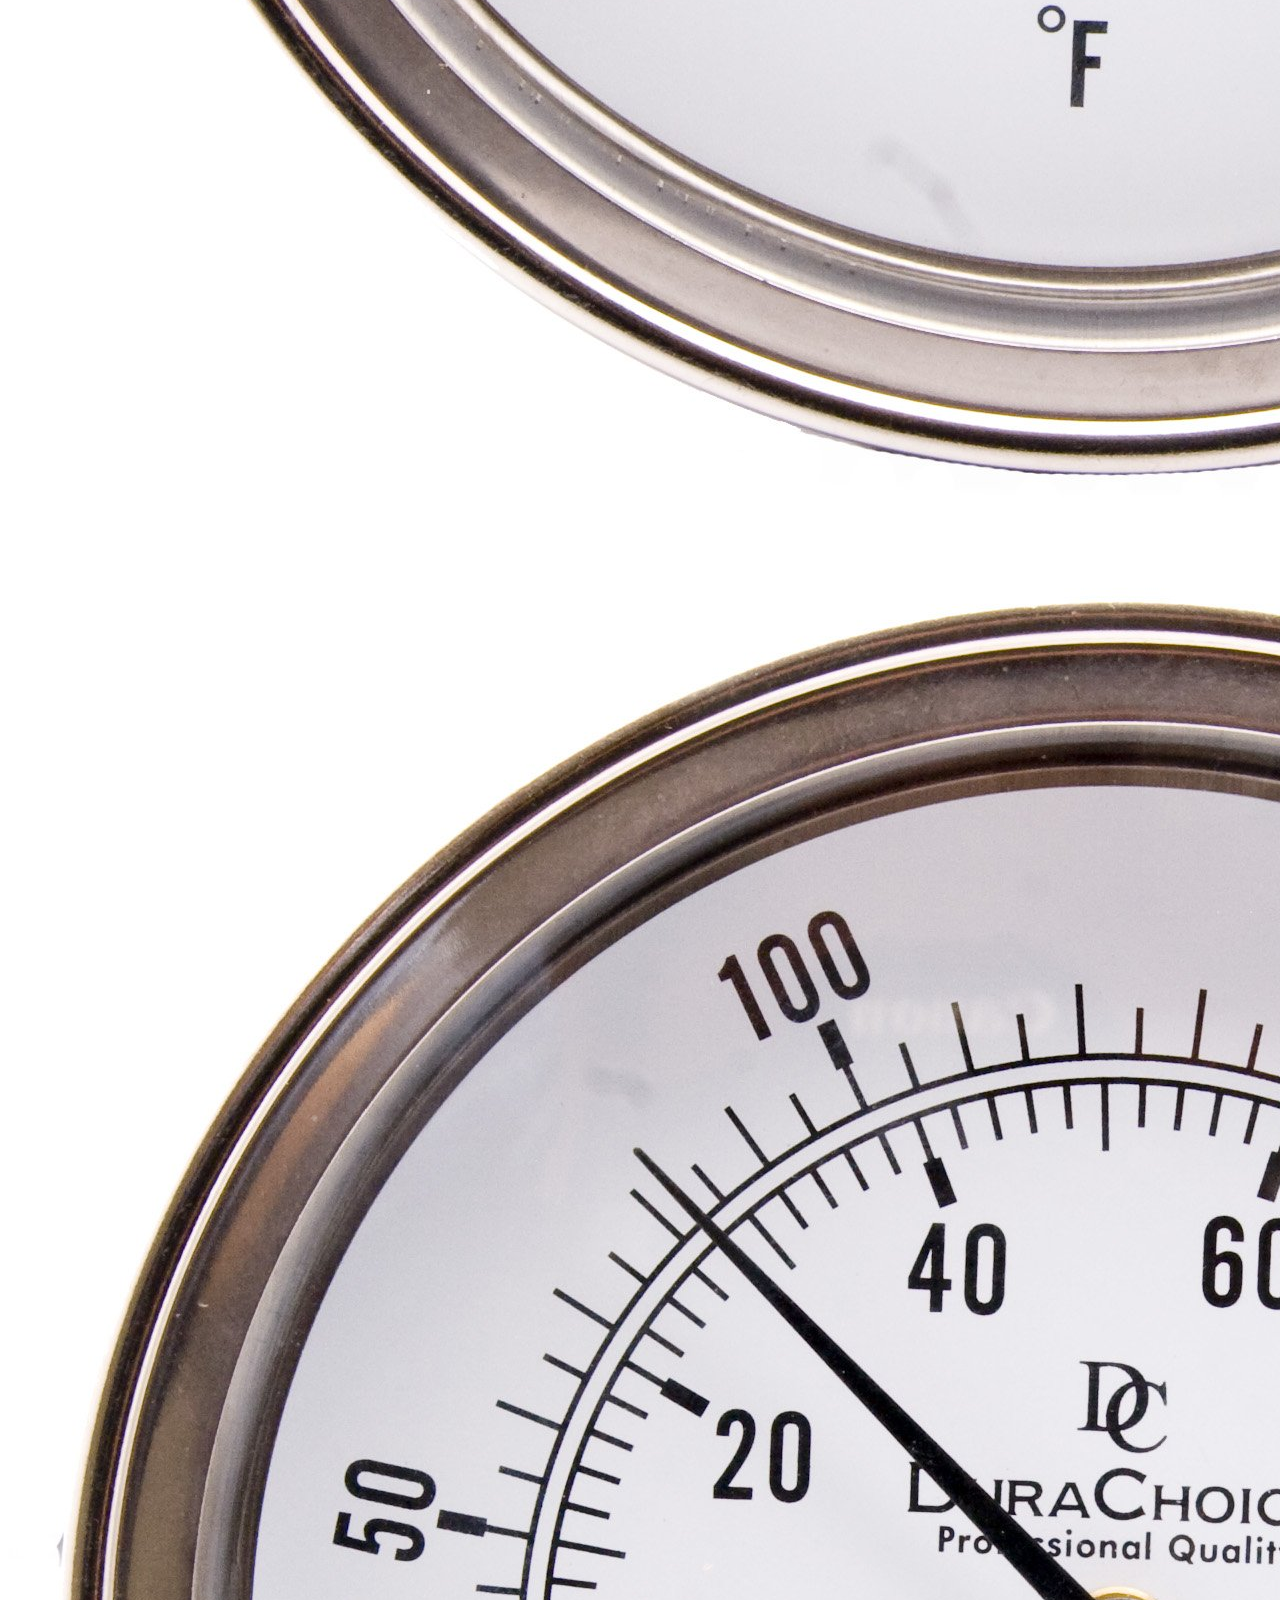
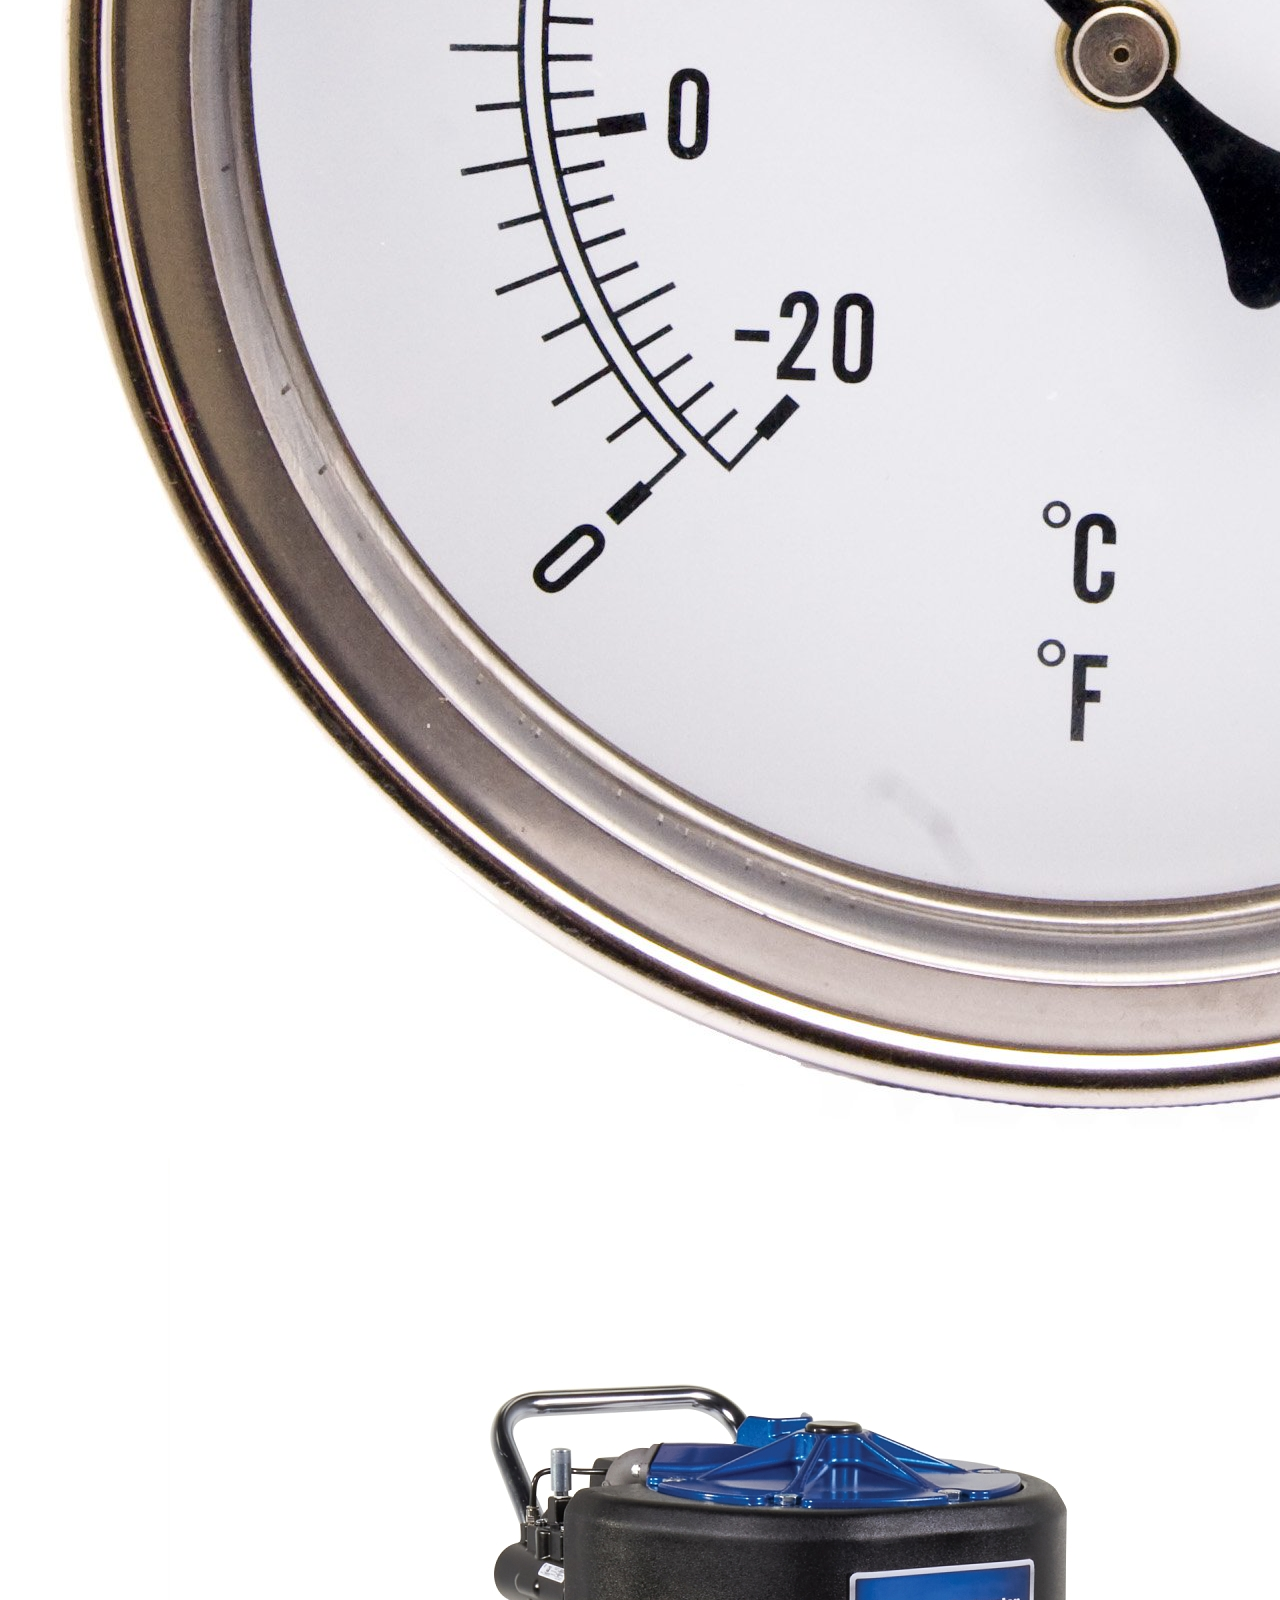
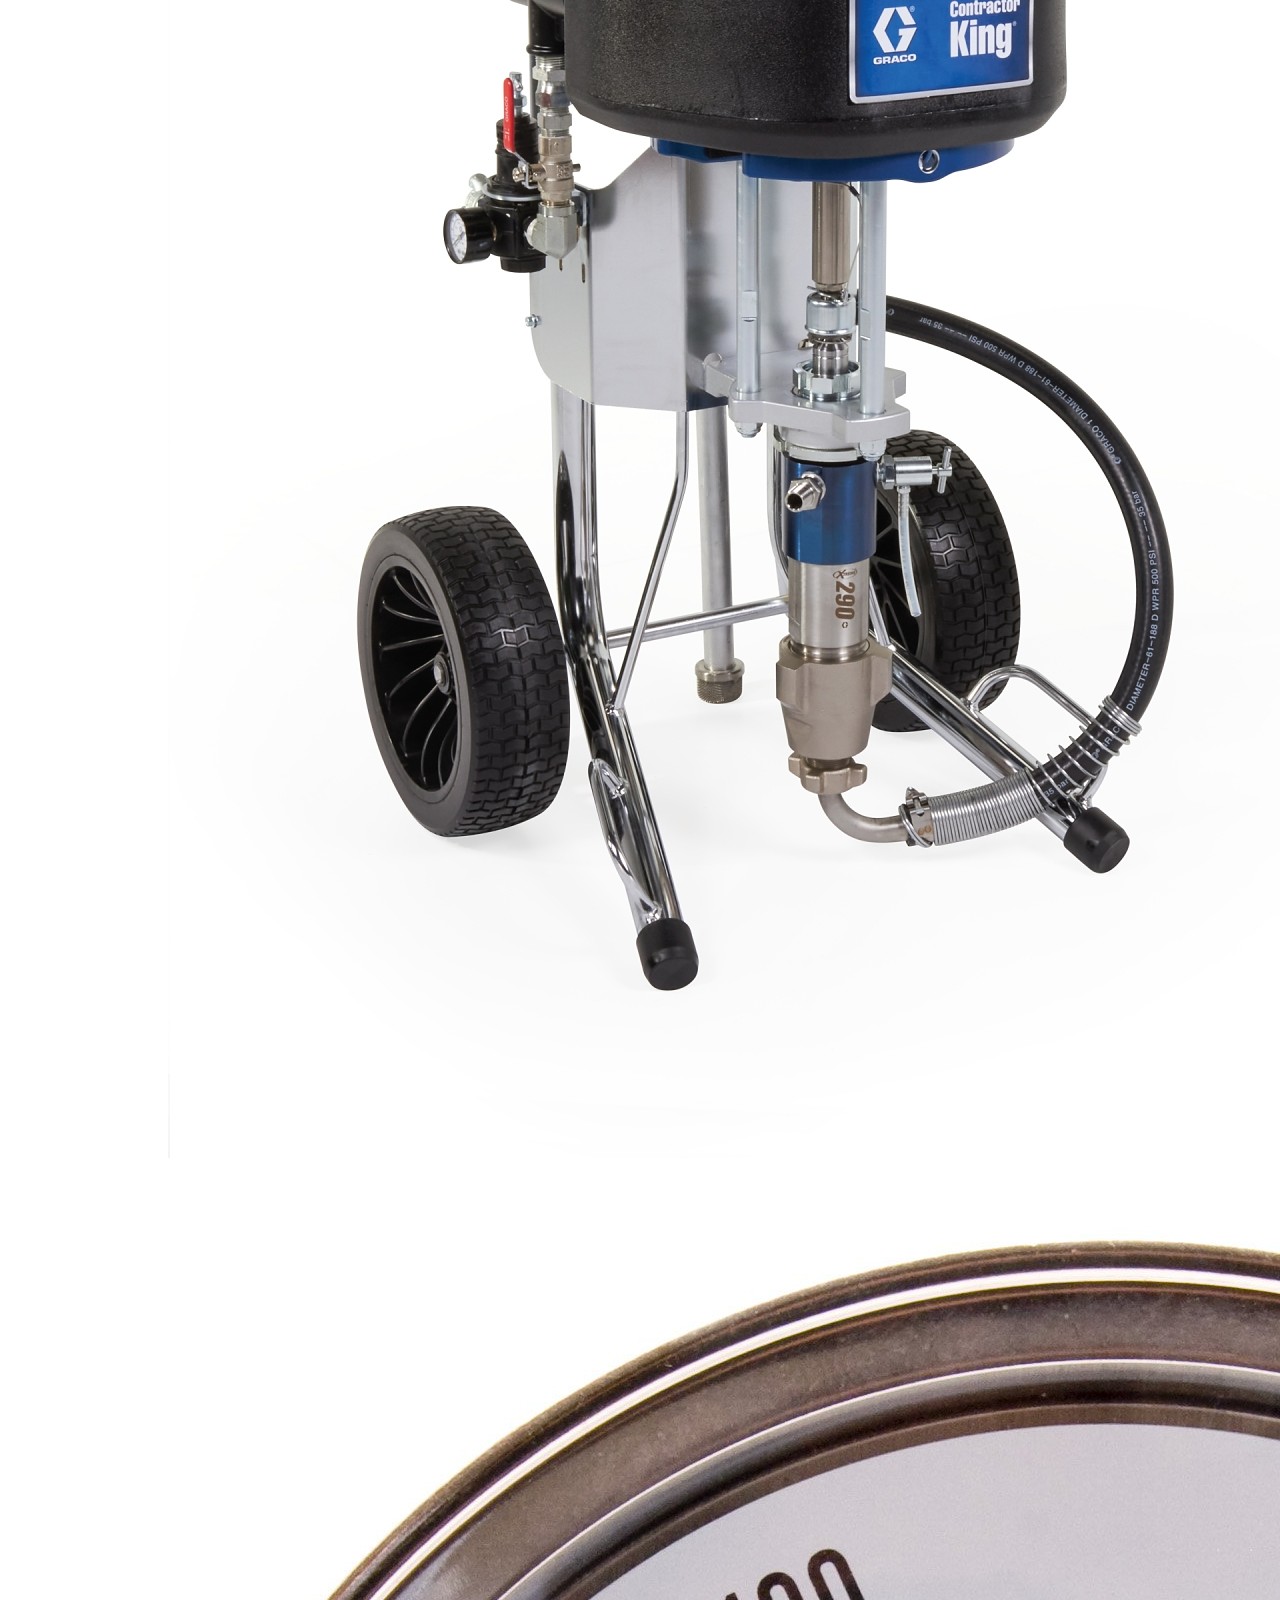
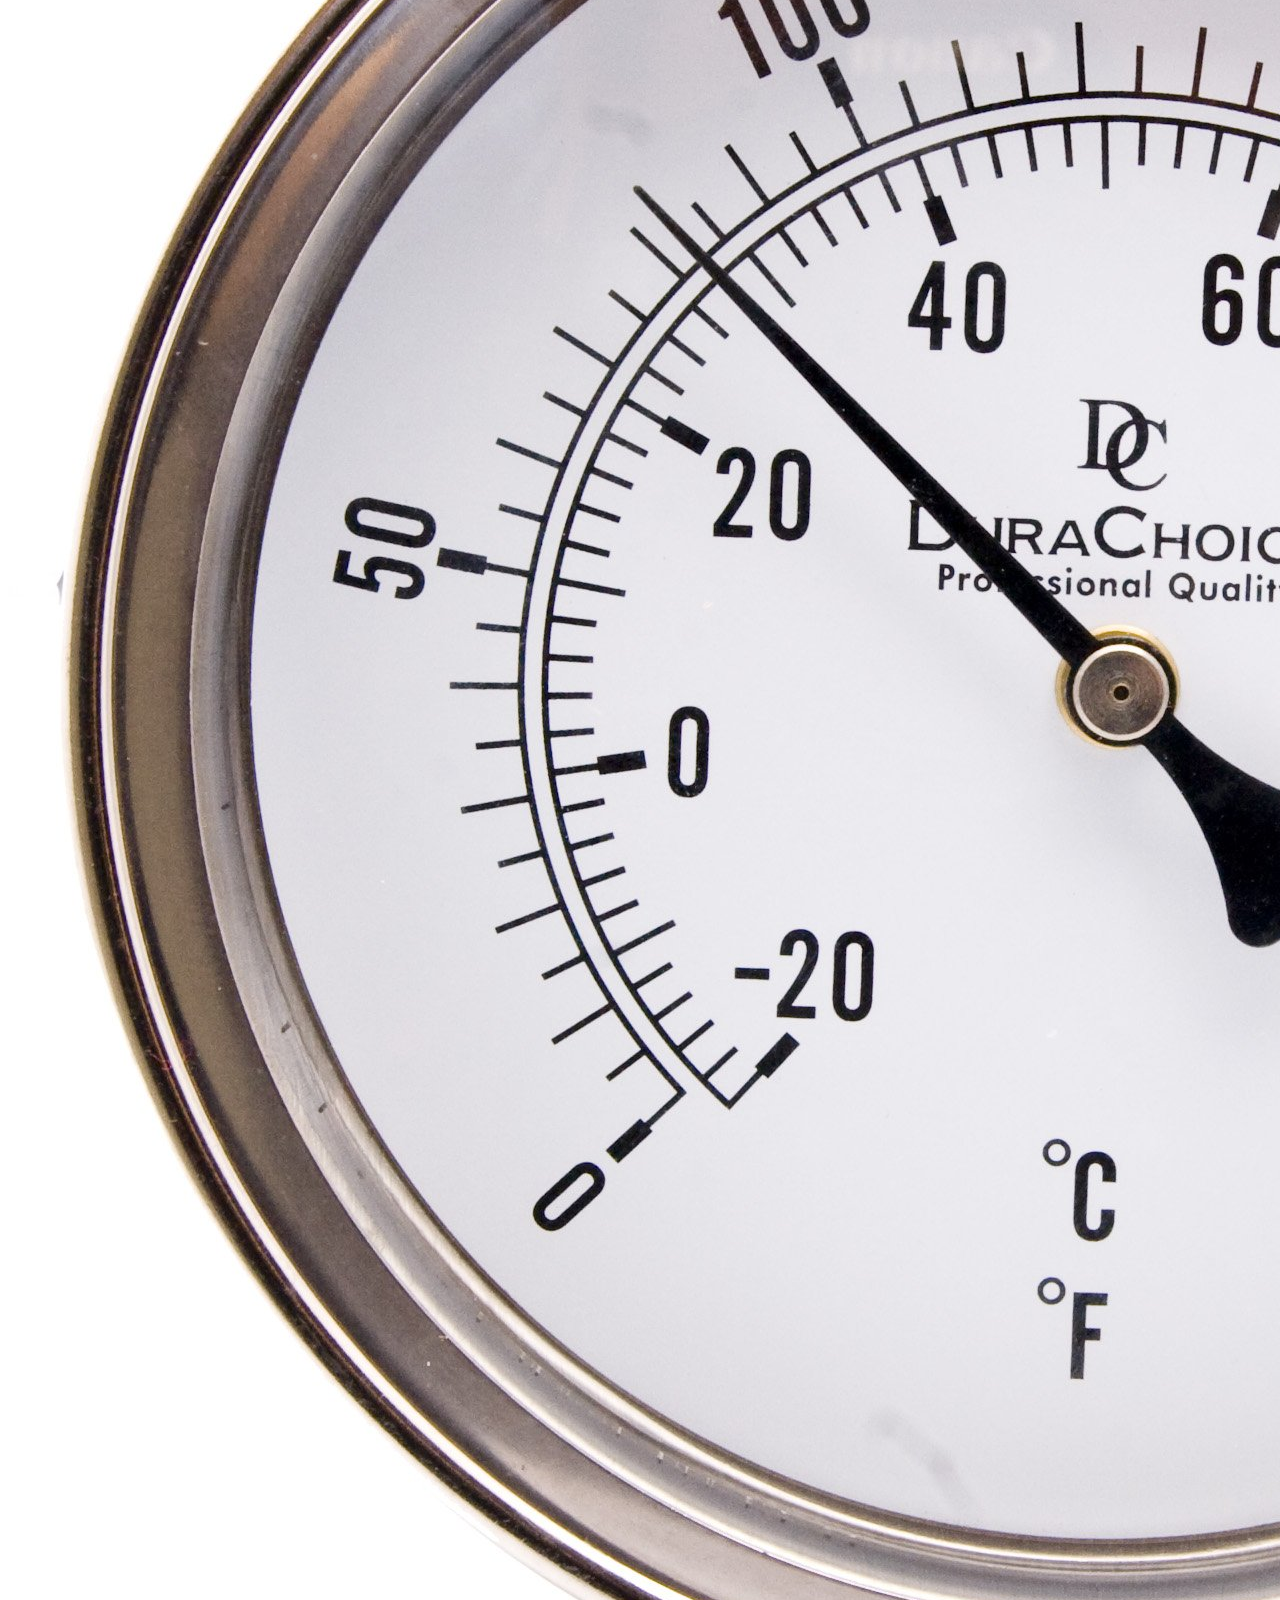
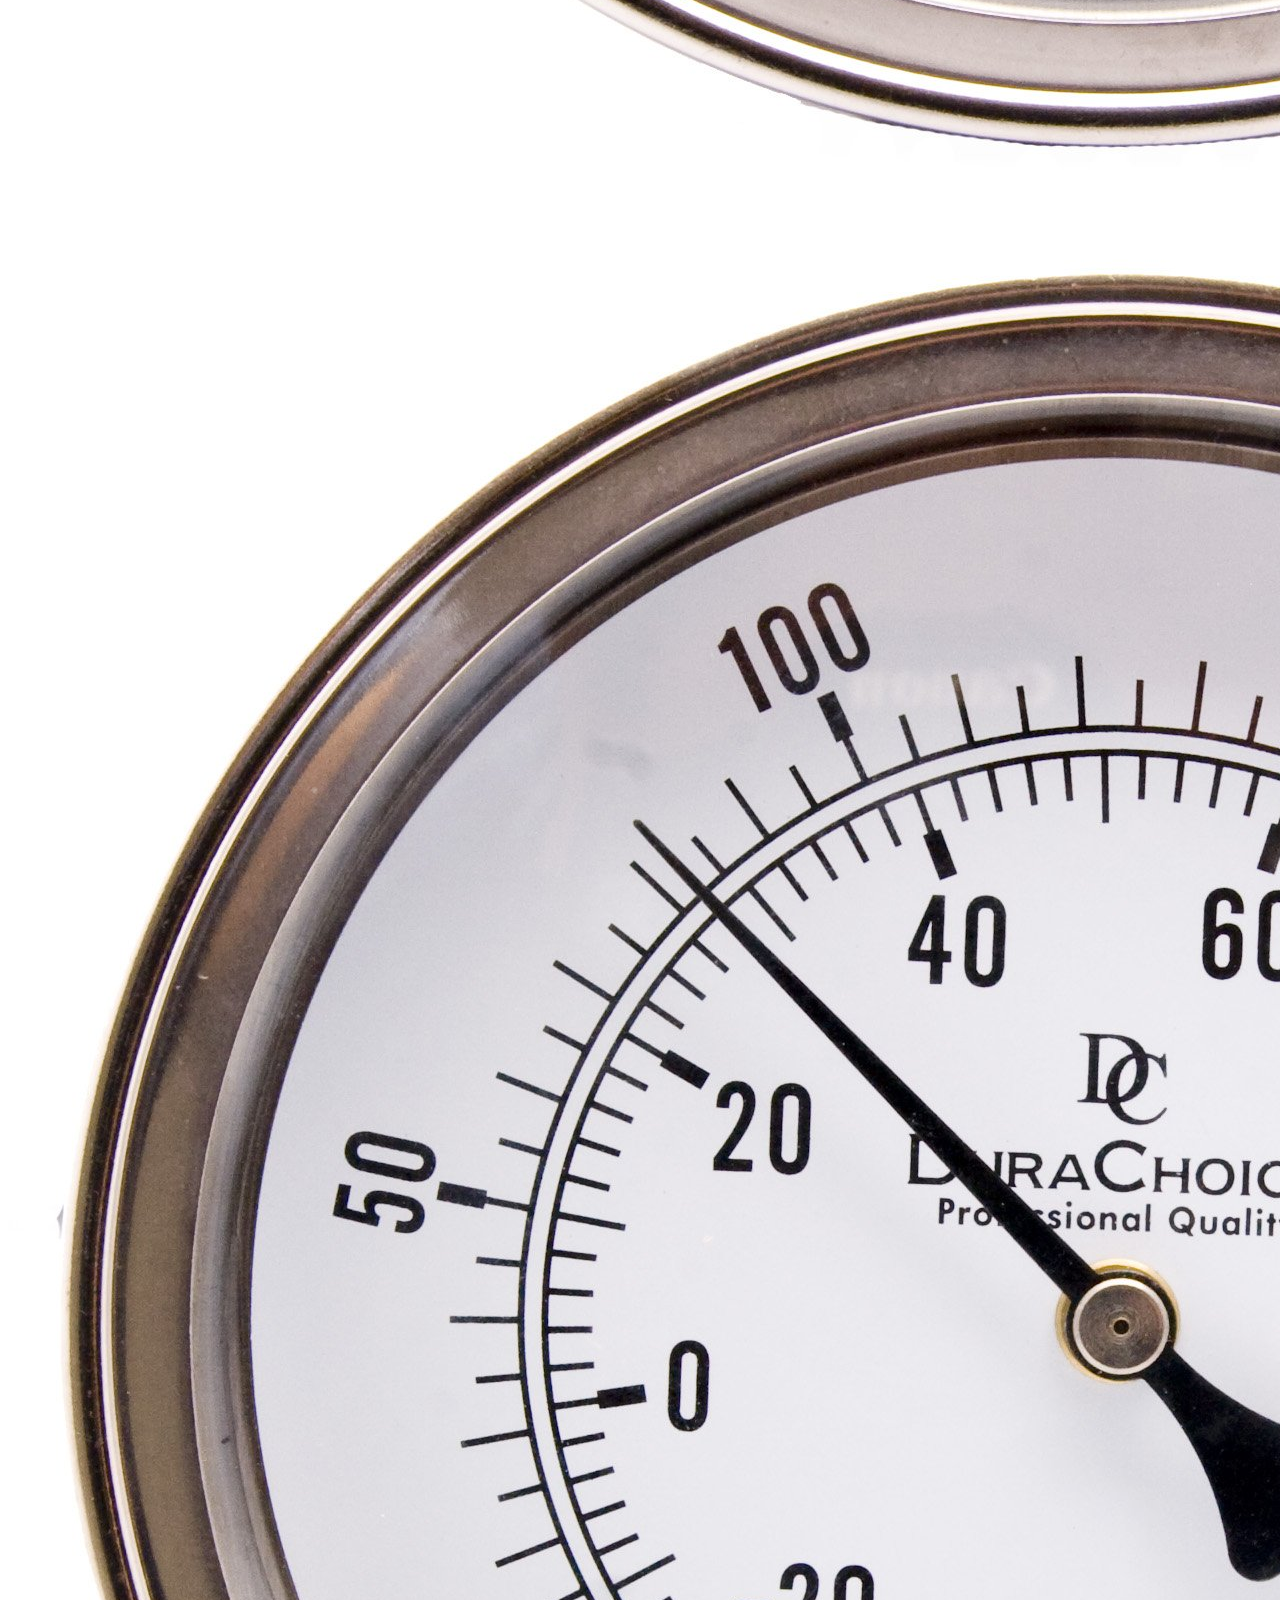
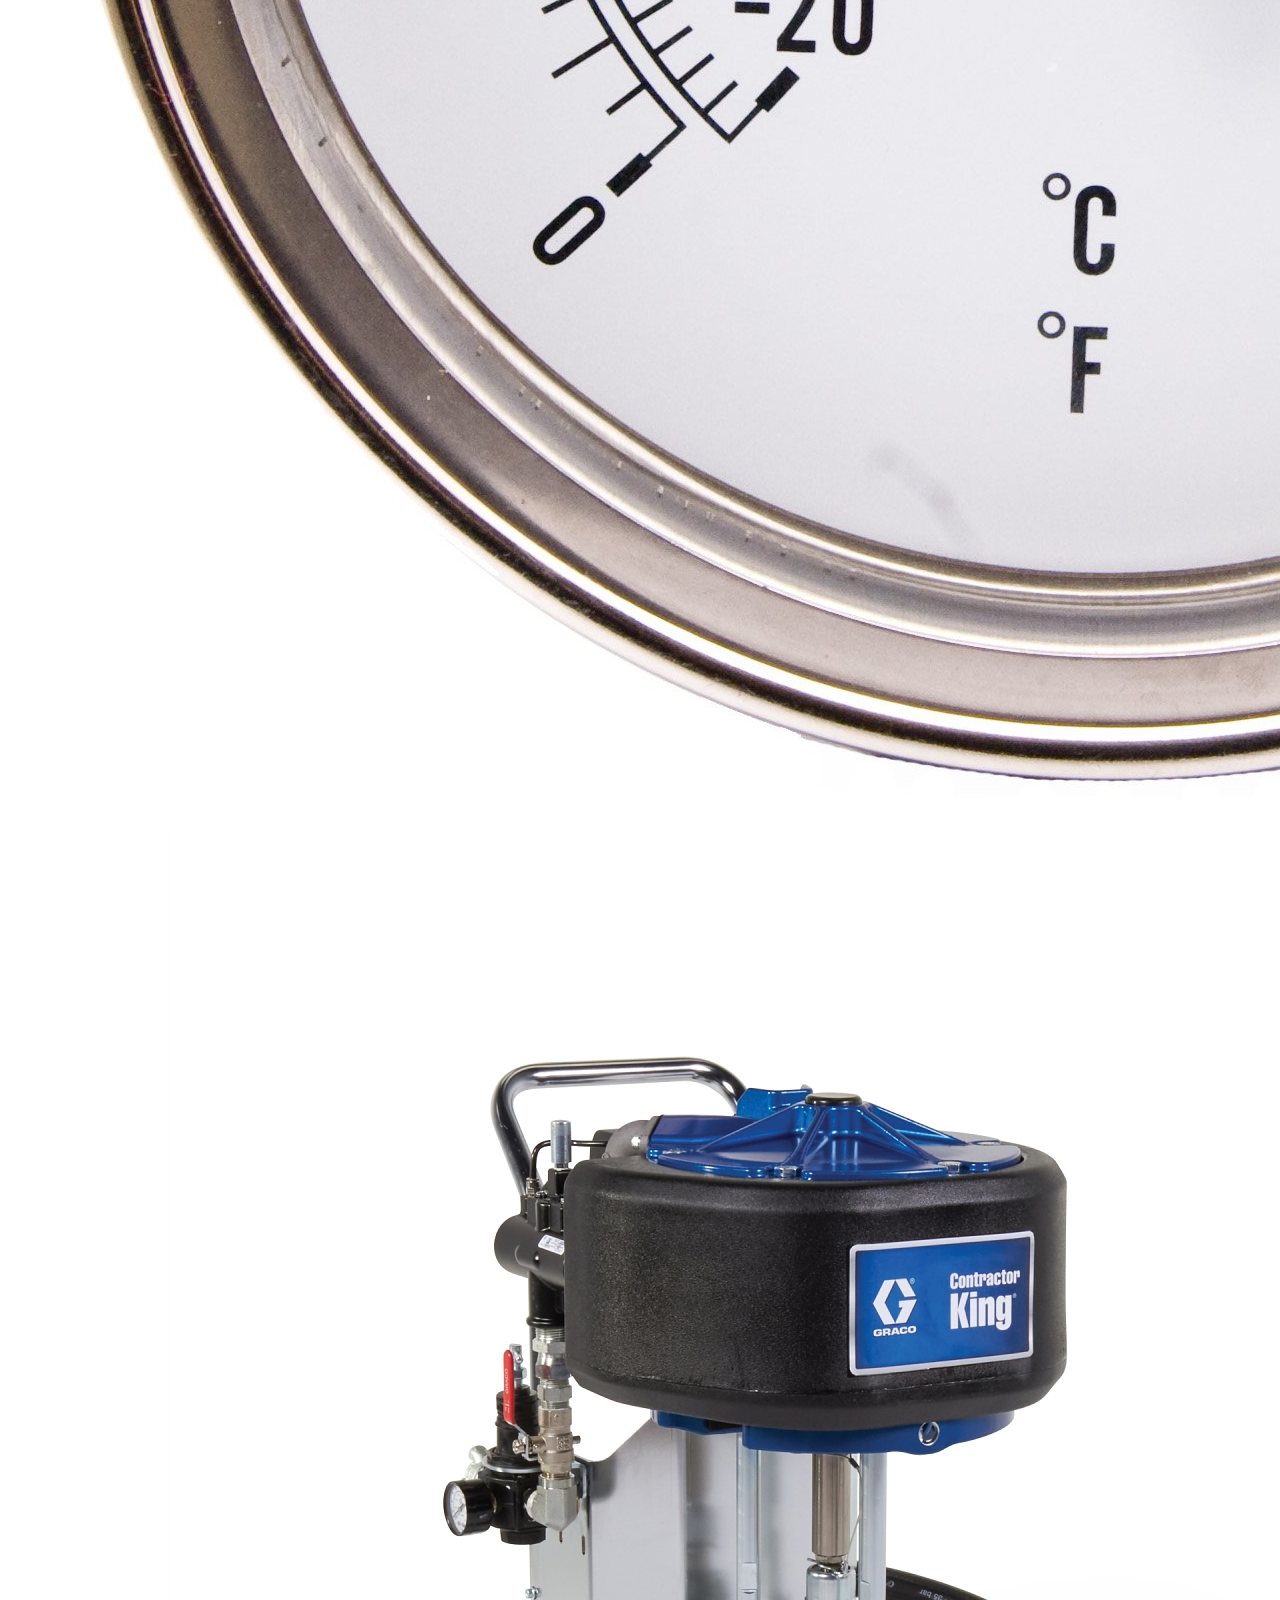
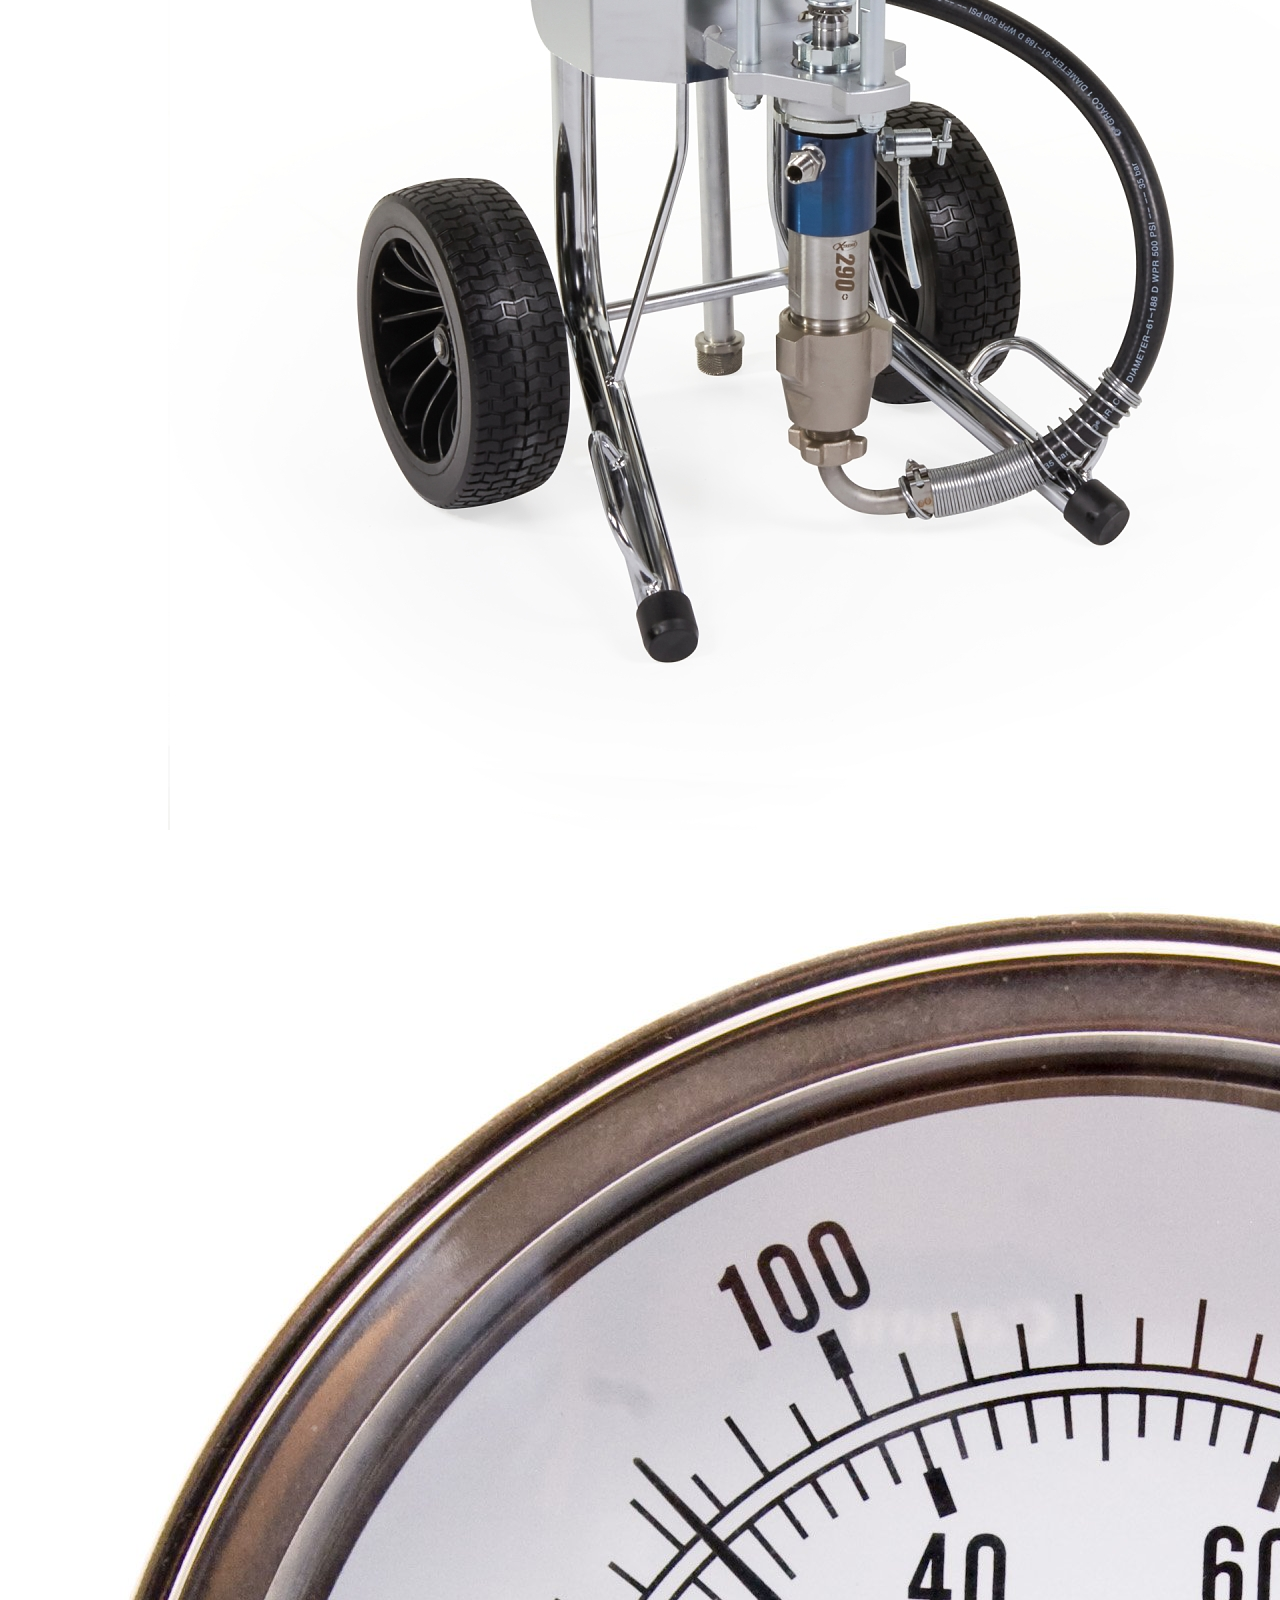
<file: servicios.html>
<!DOCTYPE html>
<html lang="es">

<head>
  <meta charset="UTF-8">
  <meta http-equiv="X-UA-Compatible" content="IE=edge">
  <meta name="viewport" content="width=device-width, initial-scale=1.0">
  <link rel="icon" type="image/png" sizes="16x16" href="img/icono/serpinblast1.png">
  <link href="https://cdn.jsdelivr.net/npm/bootstrap@5.2.2/dist/css/bootstrap.min.css" rel="stylesheet" integrity="sha384-Zenh87qX5JnK2Jl0vWa8Ck2rdkQ2Bzep5IDxbcnCeuOxjzrPF/et3URy9Bv1WTRi" crossorigin="anonymous">
  <script src="https://cdn.jsdelivr.net/npm/bootstrap@5.2.2/dist/js/bootstrap.bundle.min.js" integrity="sha384-OERcA2EqjJCMA+/3y+gxIOqMEjwtxJY7qPCqsdltbNJuaOe923+mo//f6V8Qbsw3" crossorigin="anonymous"></script>
  <!-- CSS -->
  <link rel="stylesheet" href="css/index.css">
  <title>Servicios</title>
</head>

<body>
  <header></header>
  <nav class="navbar navbar-expand-lg bg-light border border-3">
    <section class="container-fluid">
      <a class="navbar-brand" href="./">SERBINPLAST</a>
      <button class="navbar-toggler" type="button" data-bs-toggle="collapse" data-bs-target="#navbarNav" aria-controls="navbarNav" aria-expanded="false" aria-label="Toggle navigation">
        <span class="navbar-toggler-icon"></span>
      </button>
      <section class="collapse navbar-collapse" id="navbarNav">
        <ul class="navbar-nav ms-auto">
          <li class="nav-item">
            <a class="nav-link" href="nosotros.html">NOSOTROS</a>
          </li>
          <li class="nav-item">
            <a class="nav-link" href="servicios.html">SERVICIOS</a>
          </li>
          <li class="nav-item">
            <a class="nav-link" href="proyectos.html">PROYECTOS</a>
          </li>
          <li class="nav-item">
            <a class="nav-link" href="contacto.html">CONTACTO</a>
          </li>
          <li class="nav-item">
            <a class="nav-link" href="cotizar.html">COTIZAR</a>
          </li>
          <li class="nav-item">
            <a class="nav-link" href="agendar.html">AGENDAR CITA</a>
          </li>
        </ul>
      </section>
    </section>
  </nav>
  <main class="p-4">
    <section class="d-flex justify-center ml5">
      <h1>Nuestros servicios</h1>
    </section>
    <section class="row row-cols-1 row-cols-md-2">

      <article class="p-4">
        <h2>Control contra la corrosion</h2>

        <section class="gbImage ">
          <img src="img//galeria/preparacion de superficies.jpg" alt="" style='height: 100%; width: 100%; object-fit:cover'>
        </section>
        <section>Lorem ipsum dolor sit amet consectetur adipisicing elit. Modi accusamus sit consequatur eos atque rem enim fugiat maiores temporibus saepe.</section>
      </article>
      <article class="p-4">
        <h2>Pintura industrial</h2>

        <section class="gbImage ">
          <img src="img/galeria/pintura-industrial.jpg" alt="" style='height: 100%; width: 100%; object-fit:cover'>
        </section>
        <section>
          Lorem ipsum dolor sit amet consectetur adipisicing elit. Laborum qui, ipsa fuga, maiores quaerat alias adipisci animi nisi omnis possimus iste cupiditate consequatur doloremque provident explicabo autem sit excepturi nemo.
        </section>
      </article>
      <article class="p-4">
        <h2>Control de calidad y supervision</h2>

        <section class="gbImage gbImage3">
          <img src="img/galeria/control de calidad.png" alt="" style='height: 100%; width: 100%; object-fit:cover'>
        </section>
        <section>
          <p>Lorem ipsum dolor sit, amet consectetur adipisicing elit. Unde rerum molestias vitae expedita, repellat optio perferendis, distinctio possimus dolor veritatis, saepe nihil tempore libero modi nam labore nostrum vero nisi?</p>
        </section>
      </article>
      <article class="p-4">
        <h2>Recubrimiento especiales</h2>
        <section class="gbImage gbImage4">
          <img src="img/galeria/otros.jpeg" alt="" style='height: 100%; width: 100%; object-fit:cover'>
        </section>
        <section>Lorem ipsum dolor sit, amet consectetur adipisicing elit. Illum esse deserunt eius earum nemo ex, est, soluta tenetur veniam tempore, fuga commodi. Reprehenderit eaque ea vero quidem iusto laborum in?</section>

      </article>
    </section>
    <section>
      <h2>Equipamiento</h2>
    </section>
    <section class="row row-cols-12">
      <section class="col-12 mb-5">
        <section class="row row-cols-md-8 row-cols-sm-4 row-cols-3 gro d-flex justify-content-around">
          <section class="imgEquipos border">
            <img src="img/galeria/graco.jpg" alt="">
          </section>
          <section class="imgEquipos border">
            <img src="img/galeria/termometro.jpg" alt="">
          </section>
          <section class="imgEquipos border">
            <img src="img/galeria/termometro.jpg" alt="">
          </section>
          <section class="imgEquipos border">
            <img src="img/galeria/graco.jpg" alt="">
          </section>
          <section class="imgEquipos border">
            <img src="img/galeria/termometro.jpg" alt="">
          </section>
          <section class="imgEquipos border">
            <img src="img/galeria/termometro.jpg" alt="">
          </section>
          <section class="imgEquipos border">
            <img src="img/galeria/graco.jpg" alt="">
          </section>
          <section class="imgEquipos border">
            <img src="img/galeria/termometro.jpg" alt="">
          </section>



        </section>
      </section>
      <section class="col-12">
        <section class="row row-cols-sm-3">
          <section>
            <h4 class="subtitle">Equipos certificados de granallado</h4>
            <section>
              <p>Lorem ipsum dolor sit amet consectetur adipisicing elit. Dolorum sunt dicta a minus iusto, ipsum alias asperiores cupiditate. Quam vero ratione laborum perspiciatis delectus, rem aut voluptatum eos fuga soluta?</p>
            </section>
          </section>
          <section>
            <h4 class="subtitle">Equipos calibrados para control de calidad</h4>
            <section>
              <p>Lorem ipsum dolor sit amet consectetur adipisicing elit. Dolorum sunt dicta a minus iusto, ipsum alias asperiores cupiditate. Quam vero ratione laborum perspiciatis delectus, rem aut voluptatum eos fuga soluta?</p>
            </section>
          </section>
          <section>
            <h4 class="subtitle">Herramientas de pintura</h4>
            <section>
              <p>Lorem ipsum dolor sit amet consectetur adipisicing elit. Dolorum sunt dicta a minus iusto, ipsum alias asperiores cupiditate. Quam vero ratione laborum perspiciatis delectus, rem aut voluptatum eos fuga soluta?</p>
            </section>
          </section>
        </section>
      </section>
    </section>
  </main>
  <section class="">
    <!-- Footer -->
    <footer class="bg-dark text-white text-center text-md-start">
      <!-- Grid container -->
      <section class="container p-4">
        <!--Grid row-->
        <section class="row">
          <!--Grid column-->
          <section class="col-lg-6 col-md-12 mb-4 mb-md-0">
            <h5 class="text-uppercase">SerpinBlast</h5>

            <p>
              Lorem ipsum dolor sit amet consectetur, adipisicing elit. Iste atque ea quis
              molestias. Fugiat pariatur maxime quis culpa corporis vitae repudiandae
              aliquam voluptatem veniam, est atque cumque eum delectus sint!
            </p>
          </section>
          <!--Grid column-->

          <!--Grid column-->
          <section class="col-lg-3 col-md-6 mb-4 mb-md-0">
            <h5 class="text-uppercase">Inicio</h5>

            <ul class="navbar-nav ms-auto">
              <li class="nav-item">
                <a class="nav-link" href="nosotros.html">NOSOTROS</a>
              </li>
              <li class="nav-item">
                <a class="nav-link" href="servicios.html">SERVICIOS</a>
              </li>
              <li class="nav-item">
                <a class="nav-link" href="proyectos.html">PROYECTOS</a>
              </li>
              <li class="nav-item">
                <a class="nav-link" href="contacto.html">CONTACTO</a>
              </li>
            </ul>
          </section>
          <!--Grid column-->

          <!--Grid column-->
          <section class="col-lg-3 col-md-6 mb-4 mb-md-0">
            <h5 class="text-uppercase mb-0">Contacto</h5>

            <ul class="list-unstyled">
              <li>
                <a href="#!" class="nav-link">Cel: 984602019</a>
              </li>
              <li>
                <a href="#!" class="nav-link">
                  Dirección: Calle Nueva Nº 209.
                  Interior 211. Galería los Portales.
                  Cercado - Arequipa
                </a>
              </li>
              <li>
                <a href="#!" class="nav-link">
                  Email:
                  contacto@serpinblast.com
                </a>
              </li>
            </ul>
          </section>
          <!--Grid column-->
        </section>
        <!--Grid row-->
      </section>
      <!-- Grid container -->

      <!-- Copyright -->
      <section class="text-center p-3" style="background-color: rgba(0, 0, 0, 0.2);">
        © 2020 Copyright:
        <a class="text-white" href="https://mdbootstrap.com/">MDBootstrap.com</a>
      </section>
      <!-- Copyright -->
    </footer>
    <!-- Footer -->
  </section>
</body>

</html>
<!-- Código de instalación Cliengo para 127.0.0.1:5501 -->
<script type="text/javascript">(function () { var ldk = document.createElement('script'); ldk.type = 'text/javascript'; ldk.async = true; ldk.src = 'https://s.cliengo.com/weboptimizer/637d1a2f0d1d9d002af3aadf/637d1a310d1d9d002af3aae2.js?platform=view_installation_code'; var s = document.getElementsByTagName('script')[0]; s.parentNode.insertBefore(ldk, s); })();</script>
</file>
<file: css/index.css>
/* para carrusel de imágenes */
.carousel-inner1 {
  max-width: 500px;
  height: auto;
  margin: auto;
}

.carousel-inner2 {
  max-width: 1000px;
  height: auto;
  margin: auto;
}

.carousel-item .abc {
  max-width: 300px;
  height: auto;
  margin: auto;
}

/* para cotizar.html y servicios.html */
.gbImage {
  width: 100%;
  height: 200px;
  background-size: auto;
}

.subtitle {
  color: orange;
}

.imgEquipos {
  max-width: 100px;
}

/*
img {
  height: 100%;
  width: 100%;
  object-fit: cover
}*/

/* para nosotros.html */
iframe {
  max-width: 100%;
  height: auto;
  aspect-ratio: 3/2;
}

/* para contacto.html */
.bg-es-imagen {
  background-image: url('https://www.serpinblast.com/images/fondo.jpg');
  overflow: hidden;
  background-repeat: no-repeat;
  background-size: cover;
  position: relative;
}

.bg-es-imagen::after {
  content: '';
  background-color: hsla(229, 100%, 0%, 0.3);
  position: absolute;
  inset: 0;
}

address * {
  color: white;
  font-weight: bold;
}

li {
  list-style-type: none;
  padding: 0 !important;
}

small::before {
  content: '*';
  margin-left: .5rem;
  margin-right: .3rem;
}

textarea {
  max-width: 100%;
  max-height: 20vh;
  resize: none;

}

picture {
  min-width: 100%;
}

picture img {
  min-width: 100%;
}

/**/
.carousel-item {
  max-height: 70vh;
  overflow: hidden;
}
</file>
